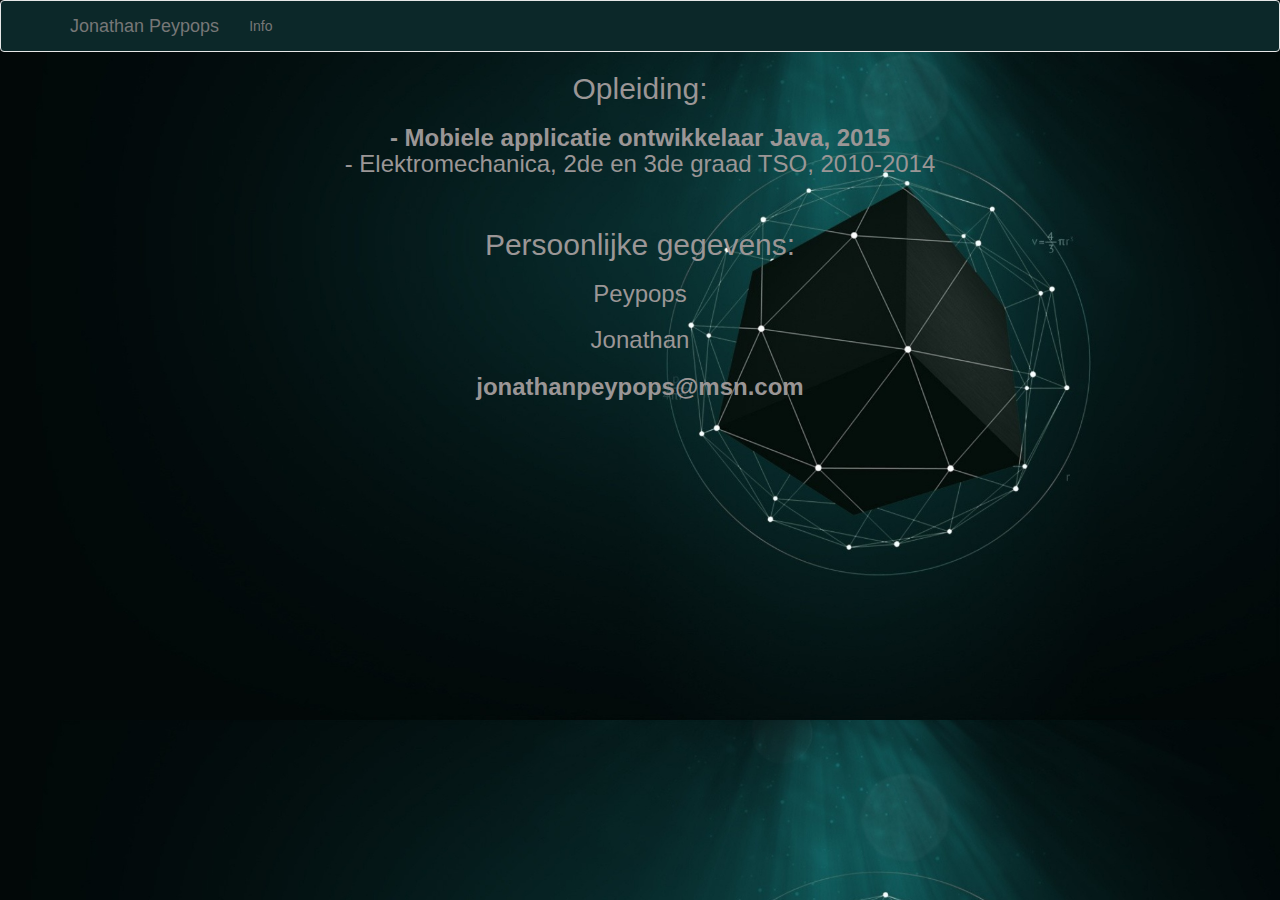
<file: index.html>
<!DOCTYPE html>
<html ng-app="CV">
<head lang="en">
    <meta charset="UTF-8">
    <link rel="stylesheet" href="lib/bootstrap.min.js"/>
    <link rel="stylesheet" href="lib/bootstrap.min.css"/>
    <link rel="stylesheet" href="http://maxcdn.bootstrapcdn.com/bootstrap/3.3.5/css/bootstrap.min.css">
    <link href="styles/ihover.css" rel="stylesheet">
    <title>CV Jonathan Peypops</title>
    <script>
    </script>
    <style>
        body {color: #9B9696; font-family: sans-serif; background-size: 100% auto}
        .navbar-default { background-color:  #0C2829;}

        .ih-item.circle.effect .spinner {
            width: 74px;
            height: 74px;
            border: 10px solid #ecab18;
            border-right-color: #1ad280;
            border-bottom-color: #1ad280;
            border-radius: 50%;
            -webkit-transition: all 0.8s ease-in-out;
            -moz-transition: all 0.8s ease-in-out;
            transition: all 0.8s ease-in-out;
        }
        .ih-item.circle.effect .img {
            position: absolute;
            top: 10px;
            bottom: 0;
            left: 10px;
            right: 0;
            width: auto;
            height: auto;
        }
        .ih-item.circle.effect .img:before {
            display: none;
        }
        .ih-item.circle.effect.colored .info {
            background: #1a4a72;
            background: rgba(26, 74, 114, 0.6);
        }
        .ih-item.circle.effect .info {
            top: 10px;
            bottom: 0;
            left: 10px;
            right: 0;
            background: #333333;
            background: rgba(0, 0, 0, 0.6);
            opacity: 0;
            -webkit-transition: all 0.8s ease-in-out;
            -moz-transition: all 0.8s ease-in-out;
            transition: all 0.8s ease-in-out;
        }
        .ih-item.circle.effect .info h3 {
            color: #fff;
            text-transform: uppercase;
            position: relative;
            letter-spacing: 2px;
            font-size: 22px;
            margin: 0 30px;
            padding: 55px 0 0 0;
            height: 110px;
            text-shadow: 0 0 1px white, 0 1px 2px rgba(0, 0, 0, 0.3);
        }
        .ih-item.circle.effect .info p {
            color: #bbb;
            padding: 10px 5px;
            font-style: italic;
            margin: 0 30px;
            font-size: 12px;
            border-top: 1px solid rgba(255, 255, 255, 0.5);
        }
        .ih-item.circle.effect a:hover .spinner {
            -webkit-transform: rotate(180deg);
            -moz-transform: rotate(180deg);
            -ms-transform: rotate(180deg);
            -o-transform: rotate(180deg);
            transform: rotate(180deg);
        }
        .ih-item.circle.effect a:hover .info {
            opacity: 1;
        }
        .bottompad {
            margin-bottom: 32px
        }
    </style>
</head>
<body background= "bg.jpg">
<nav class=" navbar navbar-default">
    <div class="container">

        <div>
            <a class="navbar-brand" href="#home">Jonathan Peypops</a>
        </div>
        <div>
            <ul class="nav navbar-nav">
                <li><a href="#info">Info</a></li>
            </ul>
        </div>
    </div>
</nav>
        <div ng-view></div>
<script type="text/javascript" src="lib/angular.min.js"></script>
<script type="text/javascript" src="lib/angular-route.min.js"></script>
<script type="text/javascript" src="app/controllers/controllers.js"></script>
<script type="text/javascript" src="app/app.js"></script>
<script src="https://ajax.googleapis.com/ajax/libs/jquery/1.11.3/jquery.min.js"></script>
<script src="http://maxcdn.bootstrapcdn.com/bootstrap/3.3.5/js/bootstrap.min.js"></script>
</body>
</html>
</file>
<file: styles/ihover.css>
.ih-item#ih-custom {
    display: inline-block;
    border-bottom-color: #0DB0B0;
    border-right-color: #0DB0B0;
    border-left-color: #008649;
    border-top-color: #008649;
}

.ih-item#ih-custom .info .info-back {
    position: absolute;
    top: 0;
    left: 0;
    right: 0;
    bottom: 0;
}

.ih-item#ih-custom .info h3 {
    height: auto;
    position: absolute;
    top: 50%;
    left: 0;
    right: 0;
    margin: -12px 0 0 0;
    padding: 0;
}

.ih-item#ih-custom .spinner {
    width: 170px;
    height: 170px;
    border-bottom-color: #0DB0B0;
    border-right-color: #0DB0B0;
    border-left-color: #008649;
    border-top-color: #008649;
}

.ih-item#ih-custom .info {
    width: 150px;
    height: 150px;
    border-bottom-color: #0DB0B0;
    border-right-color: #0DB0B0;
    border-left-color: #008649;
    border-top-color: #008649;
}

.ih-item#ih-custom .img {
    width: 130px;
    height: 130px;
    left: 20px;
    top: 20px;
    border-bottom-color: #0DB0B0;
    border-right-color: #0DB0B0;
    border-left-color: #008649;
    border-top-color: #008649;
}

/*

ihover.css

*/

.ih-item {
    position: relative;
    -webkit-transition: all 0.35s ease-in-out;
    -moz-transition: all 0.35s ease-in-out;
    transition: all 0.35s ease-in-out;
}

.ih-item,
.ih-item * {
    -webkit-box-sizing: border-box;
    -moz-box-sizing: border-box;
    box-sizing: border-box;
}

.ih-item a {
    color: #333;
}

.ih-item a:hover {
    text-decoration: none;
}

.ih-item img {
    width: 100%;
    height: 100%;
}

.ih-item.circle {
    position: relative;
    width: 220px;
    height: 220px;
    border-radius: 50%;
}

.ih-item.circle .img {
    position: relative;
    width: 220px;
    height: 220px;
    border-radius: 50%;
}

.ih-item.circle .img:before {
    position: absolute;
    display: block;
    content: '';
    width: 100%;
    height: 100%;
    border-radius: 50%;
    box-shadow: inset 0 0 0 16px rgba(255, 255, 255, 0.6), 0 1px 2px rgba(0, 0, 0, 0.3);
    -webkit-transition: all 0.35s ease-in-out;
    -moz-transition: all 0.35s ease-in-out;
    transition: all 0.35s ease-in-out;
}

.ih-item.circle .img img {
    border-radius: 50%;
}

.ih-item.circle .info {
    position: absolute;
    top: 0;
    bottom: 0;
    left: 0;
    right: 0;
    text-align: center;
    border-radius: 50%;
    -webkit-backface-visibility: hidden;
    backface-visibility: hidden;
}

.ih-item.square {
    position: relative;
    width: 316px;
    height: 216px;
    border: 8px solid #fff;
    box-shadow: 1px 1px 3px rgba(0, 0, 0, 0.3);
}

.ih-item.square .info {
    position: absolute;
    top: 0;
    bottom: 0;
    left: 0;
    right: 0;
    text-align: center;
    -webkit-backface-visibility: hidden;
    backface-visibility: hidden;
}

.ih-item.circle.effect1 .spinner {
    width: 230px;
    height: 230px;
    border: 10px solid #ecab18;
    border-right-color: #1ad280;
    border-bottom-color: #1ad280;
    border-radius: 50%;
    -webkit-transition: all 0.8s ease-in-out;
    -moz-transition: all 0.8s ease-in-out;
    transition: all 0.8s ease-in-out;
}

.ih-item.circle.effect1 .img {
    position: absolute;
    top: 10px;
    bottom: 0;
    left: 10px;
    right: 0;
    width: auto;
    height: auto;
}

.ih-item.circle.effect1 .img:before {
    display: none;
}

.ih-item.circle.effect1.colored .info {
    background: #1a4a72;
    background: rgba(26, 74, 114, 0.6);
}

.ih-item.circle.effect1 .info {
    top: 10px;
    bottom: 0;
    left: 10px;
    right: 0;
    background: #333333;
    background: rgba(0, 0, 0, 0.6);
    opacity: 0;
    -webkit-transition: all 0.8s ease-in-out;
    -moz-transition: all 0.8s ease-in-out;
    transition: all 0.8s ease-in-out;
}

.ih-item.circle.effect1 .info h3 {
    color: #fff;
    text-transform: uppercase;
    position: relative;
    letter-spacing: 2px;
    font-size: 22px;
    margin: 0 30px;
    padding: 55px 0 0 0;
    height: 110px;
    text-shadow: 0 0 1px white, 0 1px 2px rgba(0, 0, 0, 0.3);
}

.ih-item.circle.effect1 .info p {
    color: #bbb;
    padding: 10px 5px;
    font-style: italic;
    margin: 0 30px;
    font-size: 12px;
    border-top: 1px solid rgba(255, 255, 255, 0.5);
}

.ih-item.circle.effect1 a:hover .spinner {
    -webkit-transform: rotate(180deg);
    -moz-transform: rotate(180deg);
    -ms-transform: rotate(180deg);
    -o-transform: rotate(180deg);
    transform: rotate(180deg);
}

.ih-item.circle.effect1 a:hover .info {
    opacity: 1;
}

.ih-item.circle.effect2 .img {
    opacity: 1;
    -webkit-transform: scale(1);
    -moz-transform: scale(1);
    -ms-transform: scale(1);
    -o-transform: scale(1);
    transform: scale(1);
    -webkit-transition: all 0.35s ease-in-out;
    -moz-transition: all 0.35s ease-in-out;
    transition: all 0.35s ease-in-out;
}

.ih-item.circle.effect2.colored .info {
    background: #1a4a72;
    background: rgba(26, 74, 114, 0.6);
}

.ih-item.circle.effect2 .info {
    background: #333333;
    background: rgba(0, 0, 0, 0.6);
    opacity: 0;
    pointer-events: none;
    -webkit-transition: all 0.35s ease-in-out;
    -moz-transition: all 0.35s ease-in-out;
    transition: all 0.35s ease-in-out;
}

.ih-item.circle.effect2 .info h3 {
    color: #fff;
    text-transform: uppercase;
    position: relative;
    letter-spacing: 2px;
    font-size: 22px;
    margin: 0 30px;
    padding: 55px 0 0 0;
    height: 110px;
    text-shadow: 0 0 1px white, 0 1px 2px rgba(0, 0, 0, 0.3);
}

.ih-item.circle.effect2 .info p {
    color: #bbb;
    padding: 10px 5px;
    font-style: italic;
    margin: 0 30px;
    font-size: 12px;
    border-top: 1px solid rgba(255, 255, 255, 0.5);
}

.ih-item.circle.effect2.left_to_right .info {
    -webkit-transform: translateX(-100%);
    -moz-transform: translateX(-100%);
    -ms-transform: translateX(-100%);
    -o-transform: translateX(-100%);
    transform: translateX(-100%);
}

.ih-item.circle.effect2.left_to_right a:hover .img {
    -webkit-transform: rotate(-90deg);
    -moz-transform: rotate(-90deg);
    -ms-transform: rotate(-90deg);
    -o-transform: rotate(-90deg);
    transform: rotate(-90deg);
}

.ih-item.circle.effect2.left_to_right a:hover .info {
    opacity: 1;
    -webkit-transform: translateX(0);
    -moz-transform: translateX(0);
    -ms-transform: translateX(0);
    -o-transform: translateX(0);
    transform: translateX(0);
}

.ih-item.circle.effect2.right_to_left .info {
    -webkit-transform: translateX(100%);
    -moz-transform: translateX(100%);
    -ms-transform: translateX(100%);
    -o-transform: translateX(100%);
    transform: translateX(100%);
}

.ih-item.circle.effect2.right_to_left a:hover .img {
    -webkit-transform: rotate(90deg);
    -moz-transform: rotate(90deg);
    -ms-transform: rotate(90deg);
    -o-transform: rotate(90deg);
    transform: rotate(90deg);
}

.ih-item.circle.effect2.right_to_left a:hover .info {
    opacity: 1;
    -webkit-transform: translateX(0);
    -moz-transform: translateX(0);
    -ms-transform: translateX(0);
    -o-transform: translateX(0);
    transform: translateX(0);
}

.ih-item.circle.effect2.top_to_bottom .info {
    -webkit-transform: translateY(-100%);
    -moz-transform: translateY(-100%);
    -ms-transform: translateY(-100%);
    -o-transform: translateY(-100%);
    transform: translateY(-100%);
}

.ih-item.circle.effect2.top_to_bottom a:hover .img {
    -webkit-transform: rotate(-90deg);
    -moz-transform: rotate(-90deg);
    -ms-transform: rotate(-90deg);
    -o-transform: rotate(-90deg);
    transform: rotate(-90deg);
}

.ih-item.circle.effect2.top_to_bottom a:hover .info {
    opacity: 1;
    -webkit-transform: translateY(0);
    -moz-transform: translateY(0);
    -ms-transform: translateY(0);
    -o-transform: translateY(0);
    transform: translateY(0);
}

.ih-item.circle.effect2.bottom_to_top .info {
    -webkit-transform: translateY(100%);
    -moz-transform: translateY(100%);
    -ms-transform: translateY(100%);
    -o-transform: translateY(100%);
    transform: translateY(100%);
}

.ih-item.circle.effect2.bottom_to_top a:hover .img {
    -webkit-transform: rotate(90deg);
    -moz-transform: rotate(90deg);
    -ms-transform: rotate(90deg);
    -o-transform: rotate(90deg);
    transform: rotate(90deg);
}

.ih-item.circle.effect2.bottom_to_top a:hover .info {
    opacity: 1;
    -webkit-transform: translateY(0);
    -moz-transform: translateY(0);
    -ms-transform: translateY(0);
    -o-transform: translateY(0);
    transform: translateY(0);
}

.ih-item.circle.effect3 .img {
    z-index: 11;
    -webkit-transition: all 0.35s ease-in-out;
    -moz-transition: all 0.35s ease-in-out;
    transition: all 0.35s ease-in-out;
}

.ih-item.circle.effect3.colored .info {
    background: #1a4a72;
}

.ih-item.circle.effect3 .info {
    background: #333333;
    opacity: 0;
    pointer-events: none;
    -webkit-transition: all 0.35s ease-in-out;
    -moz-transition: all 0.35s ease-in-out;
    transition: all 0.35s ease-in-out;
}

.ih-item.circle.effect3 .info h3 {
    color: #fff;
    text-transform: uppercase;
    position: relative;
    letter-spacing: 2px;
    font-size: 22px;
    margin: 0 30px;
    padding: 55px 0 0 0;
    height: 110px;
    text-shadow: 0 0 1px white, 0 1px 2px rgba(0, 0, 0, 0.3);
}

.ih-item.circle.effect3 .info p {
    color: #bbb;
    padding: 10px 5px;
    font-style: italic;
    margin: 0 30px;
    font-size: 12px;
    border-top: 1px solid rgba(255, 255, 255, 0.5);
}

.ih-item.circle.effect3.left_to_right .img {
    -webkit-transform: scale(1) translateX(0);
    -moz-transform: scale(1) translateX(0);
    -ms-transform: scale(1) translateX(0);
    -o-transform: scale(1) translateX(0);
    transform: scale(1) translateX(0);
}

.ih-item.circle.effect3.left_to_right .info {
    -webkit-transform: translateX(-100%);
    -moz-transform: translateX(-100%);
    -ms-transform: translateX(-100%);
    -o-transform: translateX(-100%);
    transform: translateX(-100%);
}

.ih-item.circle.effect3.left_to_right a:hover .img {
    -webkit-transform: scale(0.5) translateX(100%);
    -moz-transform: scale(0.5) translateX(100%);
    -ms-transform: scale(0.5) translateX(100%);
    -o-transform: scale(0.5) translateX(100%);
    transform: scale(0.5) translateX(100%);
}

.ih-item.circle.effect3.left_to_right a:hover .info {
    opacity: 1;
    -webkit-transform: translateX(0);
    -moz-transform: translateX(0);
    -ms-transform: translateX(0);
    -o-transform: translateX(0);
    transform: translateX(0);
}

.ih-item.circle.effect3.right_to_left .img {
    -webkit-transform: scale(1) translateX(0);
    -moz-transform: scale(1) translateX(0);
    -ms-transform: scale(1) translateX(0);
    -o-transform: scale(1) translateX(0);
    transform: scale(1) translateX(0);
}

.ih-item.circle.effect3.right_to_left .info {
    -webkit-transform: translateX(100%);
    -moz-transform: translateX(100%);
    -ms-transform: translateX(100%);
    -o-transform: translateX(100%);
    transform: translateX(100%);
}

.ih-item.circle.effect3.right_to_left a:hover .img {
    -webkit-transform: scale(0.5) translateX(-100%);
    -moz-transform: scale(0.5) translateX(-100%);
    -ms-transform: scale(0.5) translateX(-100%);
    -o-transform: scale(0.5) translateX(-100%);
    transform: scale(0.5) translateX(-100%);
}

.ih-item.circle.effect3.right_to_left a:hover .info {
    opacity: 1;
    -webkit-transform: translateX(0);
    -moz-transform: translateX(0);
    -ms-transform: translateX(0);
    -o-transform: translateX(0);
    transform: translateX(0);
}

.ih-item.circle.effect3.top_to_bottom .img {
    -webkit-transform: scale(1) translateY(0);
    -moz-transform: scale(1) translateY(0);
    -ms-transform: scale(1) translateY(0);
    -o-transform: scale(1) translateY(0);
    transform: scale(1) translateY(0);
}

.ih-item.circle.effect3.top_to_bottom .info {
    -webkit-transform: translateY(-100%);
    -moz-transform: translateY(-100%);
    -ms-transform: translateY(-100%);
    -o-transform: translateY(-100%);
    transform: translateY(-100%);
}

.ih-item.circle.effect3.top_to_bottom a:hover .img {
    -webkit-transform: scale(0.5) translateY(100%);
    -moz-transform: scale(0.5) translateY(100%);
    -ms-transform: scale(0.5) translateY(100%);
    -o-transform: scale(0.5) translateY(100%);
    transform: scale(0.5) translateY(100%);
}

.ih-item.circle.effect3.top_to_bottom a:hover .info {
    opacity: 1;
    -webkit-transform: translateY(0);
    -moz-transform: translateY(0);
    -ms-transform: translateY(0);
    -o-transform: translateY(0);
    transform: translateY(0);
}

.ih-item.circle.effect3.bottom_to_top .img {
    -webkit-transform: scale(1) translateY(0);
    -moz-transform: scale(1) translateY(0);
    -ms-transform: scale(1) translateY(0);
    -o-transform: scale(1) translateY(0);
    transform: scale(1) translateY(0);
}

.ih-item.circle.effect3.bottom_to_top .info {
    -webkit-transform: translateY(100%);
    -moz-transform: translateY(100%);
    -ms-transform: translateY(100%);
    -o-transform: translateY(100%);
    transform: translateY(100%);
}

.ih-item.circle.effect3.bottom_to_top a:hover .img {
    -webkit-transform: scale(0.5) translateY(-100%);
    -moz-transform: scale(0.5) translateY(-100%);
    -ms-transform: scale(0.5) translateY(-100%);
    -o-transform: scale(0.5) translateY(-100%);
    transform: scale(0.5) translateY(-100%);
}

.ih-item.circle.effect3.bottom_to_top a:hover .info {
    opacity: 1;
    -webkit-transform: translateY(0);
    -moz-transform: translateY(0);
    -ms-transform: translateY(0);
    -o-transform: translateY(0);
    transform: translateY(0);
}

.ih-item.circle.effect4 .img {
    opacity: 1;
    -webkit-transition: all 0.4s ease-in-out;
    -moz-transition: all 0.4s ease-in-out;
    transition: all 0.4s ease-in-out;
}

.ih-item.circle.effect4.colored .info {
    background: #1a4a72;
}

.ih-item.circle.effect4 .info {
    background: #333333;
    opacity: 0;
    visibility: hidden;
    pointer-events: none;
    -webkit-transition: all 0.35s ease;
    -moz-transition: all 0.35s ease;
    transition: all 0.35s ease;
}

.ih-item.circle.effect4 .info h3 {
    color: #fff;
    text-transform: uppercase;
    position: relative;
    letter-spacing: 2px;
    font-size: 22px;
    margin: 0 30px;
    padding: 55px 0 0 0;
    height: 110px;
    text-shadow: 0 0 1px white, 0 1px 2px rgba(0, 0, 0, 0.3);
}

.ih-item.circle.effect4 .info p {
    color: #bbb;
    padding: 10px 5px;
    font-style: italic;
    margin: 0 30px;
    font-size: 12px;
    border-top: 1px solid rgba(255, 255, 255, 0.5);
    -webkit-transition: all 0.35s ease-in-out;
    -moz-transition: all 0.35s ease-in-out;
    transition: all 0.35s ease-in-out;
}

.ih-item.circle.effect4 a:hover .img {
    opacity: 0;
    pointer-events: none;
}

.ih-item.circle.effect4 a:hover .info {
    visibility: visible;
    opacity: 1;
}

.ih-item.circle.effect4.left_to_right .img {
    -webkit-transform: translateX(0);
    -moz-transform: translateX(0);
    -ms-transform: translateX(0);
    -o-transform: translateX(0);
    transform: translateX(0);
}

.ih-item.circle.effect4.left_to_right .info {
    -webkit-transform: translateX(-100%);
    -moz-transform: translateX(-100%);
    -ms-transform: translateX(-100%);
    -o-transform: translateX(-100%);
    transform: translateX(-100%);
}

.ih-item.circle.effect4.left_to_right a:hover .img {
    -webkit-transform: translateX(100%);
    -moz-transform: translateX(100%);
    -ms-transform: translateX(100%);
    -o-transform: translateX(100%);
    transform: translateX(100%);
}

.ih-item.circle.effect4.left_to_right a:hover .info {
    -webkit-transform: translateX(0);
    -moz-transform: translateX(0);
    -ms-transform: translateX(0);
    -o-transform: translateX(0);
    transform: translateX(0);
}

.ih-item.circle.effect4.right_to_left .img {
    -webkit-transform: translateX(0);
    -moz-transform: translateX(0);
    -ms-transform: translateX(0);
    -o-transform: translateX(0);
    transform: translateX(0);
}

.ih-item.circle.effect4.right_to_left .info {
    -webkit-transform: translateX(100%);
    -moz-transform: translateX(100%);
    -ms-transform: translateX(100%);
    -o-transform: translateX(100%);
    transform: translateX(100%);
}

.ih-item.circle.effect4.right_to_left a:hover .img {
    -webkit-transform: translateX(-100%);
    -moz-transform: translateX(-100%);
    -ms-transform: translateX(-100%);
    -o-transform: translateX(-100%);
    transform: translateX(-100%);
}

.ih-item.circle.effect4.right_to_left a:hover .info {
    -webkit-transform: translateX(0);
    -moz-transform: translateX(0);
    -ms-transform: translateX(0);
    -o-transform: translateX(0);
    transform: translateX(0);
}

.ih-item.circle.effect4.top_to_bottom .img {
    -webkit-transform: translateY(0);
    -moz-transform: translateY(0);
    -ms-transform: translateY(0);
    -o-transform: translateY(0);
    transform: translateY(0);
}

.ih-item.circle.effect4.top_to_bottom .info {
    -webkit-transform: translateY(100%);
    -moz-transform: translateY(100%);
    -ms-transform: translateY(100%);
    -o-transform: translateY(100%);
    transform: translateY(100%);
}

.ih-item.circle.effect4.top_to_bottom a:hover .img {
    -webkit-transform: translateY(-100%);
    -moz-transform: translateY(-100%);
    -ms-transform: translateY(-100%);
    -o-transform: translateY(-100%);
    transform: translateY(-100%);
}

.ih-item.circle.effect4.top_to_bottom a:hover .info {
    -webkit-transform: translateY(0);
    -moz-transform: translateY(0);
    -ms-transform: translateY(0);
    -o-transform: translateY(0);
    transform: translateY(0);
}

.ih-item.circle.effect4.bottom_to_top .img {
    -webkit-transform: translateY(0);
    -moz-transform: translateY(0);
    -ms-transform: translateY(0);
    -o-transform: translateY(0);
    transform: translateY(0);
}

.ih-item.circle.effect4.bottom_to_top .info {
    -webkit-transform: translateY(-100%);
    -moz-transform: translateY(-100%);
    -ms-transform: translateY(-100%);
    -o-transform: translateY(-100%);
    transform: translateY(-100%);
}

.ih-item.circle.effect4.bottom_to_top a:hover .img {
    -webkit-transform: translateY(100%);
    -moz-transform: translateY(100%);
    -ms-transform: translateY(100%);
    -o-transform: translateY(100%);
    transform: translateY(100%);
}

.ih-item.circle.effect4.bottom_to_top a:hover .info {
    -webkit-transform: translateY(0);
    -moz-transform: translateY(0);
    -ms-transform: translateY(0);
    -o-transform: translateY(0);
    transform: translateY(0);
}

.ih-item.circle.effect5 {
    -webkit-perspective: 900px;
    -moz-perspective: 900px;
    perspective: 900px;
}

.ih-item.circle.effect5.colored .info .info-back {
    background: #1a4a72;
    background: rgba(26, 74, 114, 0.6);
}

.ih-item.circle.effect5 .info {
    -webkit-transition: all 0.35s ease-in-out;
    -moz-transition: all 0.35s ease-in-out;
    transition: all 0.35s ease-in-out;
    -webkit-transform-style: preserve-3d;
    -moz-transform-style: preserve-3d;
    -ms-transform-style: preserve-3d;
    -o-transform-style: preserve-3d;
    transform-style: preserve-3d;
}

.ih-item.circle.effect5 .info .info-back {
    visibility: hidden;
    border-radius: 50%;
    width: 100%;
    height: 100%;
    background: #333333;
    background: rgba(0, 0, 0, 0.6);
    -webkit-transform: rotate3d(0, 1, 0, 180deg);
    -moz-transform: rotate3d(0, 1, 0, 180deg);
    -ms-transform: rotate3d(0, 1, 0, 180deg);
    -o-transform: rotate3d(0, 1, 0, 180deg);
    transform: rotate3d(0, 1, 0, 180deg);
    -webkit-backface-visibility: hidden;
    backface-visibility: hidden;
}

.ih-item.circle.effect5 .info h3 {
    color: #fff;
    text-transform: uppercase;
    position: relative;
    letter-spacing: 2px;
    font-size: 22px;
    margin: 0 30px;
    padding: 55px 0 0 0;
    height: 110px;
    text-shadow: 0 0 1px white, 0 1px 2px rgba(0, 0, 0, 0.3);
}

.ih-item.circle.effect5 .info p {
    color: #bbb;
    padding: 10px 5px;
    font-style: italic;
    margin: 0 30px;
    font-size: 12px;
    border-top: 1px solid rgba(255, 255, 255, 0.5);
}

.ih-item.circle.effect5 a:hover .info {
    -webkit-transform: rotate3d(0, 1, 0, -180deg);
    -moz-transform: rotate3d(0, 1, 0, -180deg);
    -ms-transform: rotate3d(0, 1, 0, -180deg);
    -o-transform: rotate3d(0, 1, 0, -180deg);
    transform: rotate3d(0, 1, 0, -180deg);
}

.ih-item.circle.effect5 a:hover .info .info-back {
    visibility: visible;
}

.ih-item.circle.effect6 .img {
    opacity: 1;
    -webkit-transform: scale(1);
    -moz-transform: scale(1);
    -ms-transform: scale(1);
    -o-transform: scale(1);
    transform: scale(1);
    -webkit-transition: all 0.35s ease-in-out;
    -moz-transition: all 0.35s ease-in-out;
    transition: all 0.35s ease-in-out;
}

.ih-item.circle.effect6.colored .info {
    background: #1a4a72;
}

.ih-item.circle.effect6 .info {
    background: #333333;
    opacity: 0;
    -webkit-transition: all 0.35s ease-in-out;
    -moz-transition: all 0.35s ease-in-out;
    transition: all 0.35s ease-in-out;
}

.ih-item.circle.effect6 .info h3 {
    color: #fff;
    text-transform: uppercase;
    position: relative;
    letter-spacing: 2px;
    font-size: 22px;
    margin: 0 30px;
    padding: 55px 0 0 0;
    height: 110px;
    text-shadow: 0 0 1px white, 0 1px 2px rgba(0, 0, 0, 0.3);
}

.ih-item.circle.effect6 .info p {
    color: #bbb;
    padding: 10px 5px;
    font-style: italic;
    margin: 0 30px;
    font-size: 12px;
    border-top: 1px solid rgba(255, 255, 255, 0.5);
}

.ih-item.circle.effect6.scale_up .info {
    -webkit-transform: scale(0.5);
    -moz-transform: scale(0.5);
    -ms-transform: scale(0.5);
    -o-transform: scale(0.5);
    transform: scale(0.5);
}

.ih-item.circle.effect6.scale_up a:hover .img {
    opacity: 0;
    -webkit-transform: scale(1.5);
    -moz-transform: scale(1.5);
    -ms-transform: scale(1.5);
    -o-transform: scale(1.5);
    transform: scale(1.5);
}

.ih-item.circle.effect6.scale_up a:hover .info {
    opacity: 1;
    -webkit-transform: scale(1);
    -moz-transform: scale(1);
    -ms-transform: scale(1);
    -o-transform: scale(1);
    transform: scale(1);
}

.ih-item.circle.effect6.scale_down .info {
    -webkit-transform: scale(1.5);
    -moz-transform: scale(1.5);
    -ms-transform: scale(1.5);
    -o-transform: scale(1.5);
    transform: scale(1.5);
}

.ih-item.circle.effect6.scale_down a:hover .img {
    opacity: 0;
    -webkit-transform: scale(0.5);
    -moz-transform: scale(0.5);
    -ms-transform: scale(0.5);
    -o-transform: scale(0.5);
    transform: scale(0.5);
}

.ih-item.circle.effect6.scale_down a:hover .info {
    opacity: 1;
    -webkit-transform: scale(1);
    -moz-transform: scale(1);
    -ms-transform: scale(1);
    -o-transform: scale(1);
    transform: scale(1);
}

.ih-item.circle.effect6.scale_down_up .info {
    -webkit-transform: scale(0.5);
    -moz-transform: scale(0.5);
    -ms-transform: scale(0.5);
    -o-transform: scale(0.5);
    transform: scale(0.5);
    -webkit-transition: all 0.35s ease-in-out 0.2s;
    -moz-transition: all 0.35s ease-in-out 0.2s;
    transition: all 0.35s ease-in-out 0.2s;
}

.ih-item.circle.effect6.scale_down_up a:hover .img {
    opacity: 0;
    -webkit-transform: scale(0.5);
    -moz-transform: scale(0.5);
    -ms-transform: scale(0.5);
    -o-transform: scale(0.5);
    transform: scale(0.5);
}

.ih-item.circle.effect6.scale_down_up a:hover .info {
    opacity: 1;
    -webkit-transform: scale(1);
    -moz-transform: scale(1);
    -ms-transform: scale(1);
    -o-transform: scale(1);
    transform: scale(1);
}

.ih-item.circle.effect7 .img {
    opacity: 1;
    -webkit-transform: scale(1);
    -moz-transform: scale(1);
    -ms-transform: scale(1);
    -o-transform: scale(1);
    transform: scale(1);
    -webkit-transition: all 0.35s ease-out;
    -moz-transition: all 0.35s ease-out;
    transition: all 0.35s ease-out;
}

.ih-item.circle.effect7.colored .info {
    background: #1a4a72;
}

.ih-item.circle.effect7 .info {
    background: #333333;
    opacity: 0;
    visibility: hidden;
    pointer-events: none;
    -webkit-transition: all 0.35s ease 0.2s;
    -moz-transition: all 0.35s ease 0.2s;
    transition: all 0.35s ease 0.2s;
}

.ih-item.circle.effect7 .info h3 {
    color: #fff;
    text-transform: uppercase;
    position: relative;
    letter-spacing: 2px;
    font-size: 22px;
    margin: 0 30px;
    padding: 55px 0 0 0;
    height: 110px;
    text-shadow: 0 0 1px white, 0 1px 2px rgba(0, 0, 0, 0.3);
}

.ih-item.circle.effect7 .info p {
    color: #bbb;
    padding: 10px 5px;
    font-style: italic;
    margin: 0 30px;
    font-size: 12px;
    border-top: 1px solid rgba(255, 255, 255, 0.5);
}

.ih-item.circle.effect7 a:hover .img {
    opacity: 0;
    -webkit-transform: scale(0.5);
    -moz-transform: scale(0.5);
    -ms-transform: scale(0.5);
    -o-transform: scale(0.5);
    transform: scale(0.5);
}

.ih-item.circle.effect7 a:hover .info {
    visibility: visible;
    opacity: 1;
}

.ih-item.circle.effect7.left_to_right .info {
    -webkit-transform: translateX(-100%);
    -moz-transform: translateX(-100%);
    -ms-transform: translateX(-100%);
    -o-transform: translateX(-100%);
    transform: translateX(-100%);
}

.ih-item.circle.effect7.left_to_right a:hover .info {
    -webkit-transform: translateX(0);
    -moz-transform: translateX(0);
    -ms-transform: translateX(0);
    -o-transform: translateX(0);
    transform: translateX(0);
}

.ih-item.circle.effect7.right_to_left .info {
    -webkit-transform: translateX(100%);
    -moz-transform: translateX(100%);
    -ms-transform: translateX(100%);
    -o-transform: translateX(100%);
    transform: translateX(100%);
}

.ih-item.circle.effect7.right_to_left a:hover .info {
    -webkit-transform: translateX(0);
    -moz-transform: translateX(0);
    -ms-transform: translateX(0);
    -o-transform: translateX(0);
    transform: translateX(0);
}

.ih-item.circle.effect7.top_to_bottom .info {
    -webkit-transform: translateY(100%);
    -moz-transform: translateY(100%);
    -ms-transform: translateY(100%);
    -o-transform: translateY(100%);
    transform: translateY(100%);
}

.ih-item.circle.effect7.top_to_bottom a:hover .info {
    -webkit-transform: translateY(0);
    -moz-transform: translateY(0);
    -ms-transform: translateY(0);
    -o-transform: translateY(0);
    transform: translateY(0);
}

.ih-item.circle.effect7.bottom_to_top .info {
    -webkit-transform: translateY(-100%);
    -moz-transform: translateY(-100%);
    -ms-transform: translateY(-100%);
    -o-transform: translateY(-100%);
    transform: translateY(-100%);
}

.ih-item.circle.effect7.bottom_to_top a:hover .info {
    -webkit-transform: translateY(0);
    -moz-transform: translateY(0);
    -ms-transform: translateY(0);
    -o-transform: translateY(0);
    transform: translateY(0);
}

.ih-item.circle.effect8.colored .info {
    background: #1a4a72;
}

.ih-item.circle.effect8 .img-container {
    -webkit-transform: scale(1);
    -moz-transform: scale(1);
    -ms-transform: scale(1);
    -o-transform: scale(1);
    transform: scale(1);
    -webkit-transition: all 0.3s ease-in-out;
    -moz-transition: all 0.3s ease-in-out;
    transition: all 0.3s ease-in-out;
}

.ih-item.circle.effect8 .img-container .img {
    opacity: 1;
    -webkit-transition: all 0.3s ease-in-out 0.3s;
    -moz-transition: all 0.3s ease-in-out 0.3s;
    transition: all 0.3s ease-in-out 0.3s;
}

.ih-item.circle.effect8 .info-container {
    position: absolute;
    top: 0;
    bottom: 0;
    left: 0;
    right: 0;
    text-align: center;
    border-radius: 50%;
    opacity: 0;
    pointer-events: none;
    -webkit-transition: all 0.3s ease-in-out 0.3s;
    -moz-transition: all 0.3s ease-in-out 0.3s;
    transition: all 0.3s ease-in-out 0.3s;
}

.ih-item.circle.effect8 .info {
    width: 100%;
    height: 100%;
    background: #333333;
    pointer-events: none;
    -webkit-transform: scale(0.5);
    -moz-transform: scale(0.5);
    -ms-transform: scale(0.5);
    -o-transform: scale(0.5);
    transform: scale(0.5);
    -webkit-transition: all 0.35s ease-in-out 0.6s;
    -moz-transition: all 0.35s ease-in-out 0.6s;
    transition: all 0.35s ease-in-out 0.6s;
}

.ih-item.circle.effect8 .info h3 {
    color: #fff;
    text-transform: uppercase;
    letter-spacing: 2px;
    font-size: 22px;
    margin: 0 30px;
    padding: 45px 0 0 0;
    height: 140px;
    text-shadow: 0 0 1px white, 0 1px 2px rgba(0, 0, 0, 0.3);
}

.ih-item.circle.effect8 .info p {
    color: #bbb;
    padding: 10px 5px;
    font-style: italic;
    margin: 0 30px;
    font-size: 12px;
    border-top: 1px solid rgba(255, 255, 255, 0.5);
}

.ih-item.circle.effect8 a:hover .img-container {
    pointer-events: none;
    -webkit-transform: scale(0.5);
    -moz-transform: scale(0.5);
    -ms-transform: scale(0.5);
    -o-transform: scale(0.5);
    transform: scale(0.5);
}

.ih-item.circle.effect8 a:hover .img-container .img {
    opacity: 0;
    pointer-events: none;
}

.ih-item.circle.effect8 a:hover .info-container {
    opacity: 1;
}

.ih-item.circle.effect8 a:hover .info-container .info {
    -webkit-transform: scale(1);
    -moz-transform: scale(1);
    -ms-transform: scale(1);
    -o-transform: scale(1);
    transform: scale(1);
}

.ih-item.circle.effect8.left_to_right .img-container .img {
    -webkit-transform: translateX(0);
    -moz-transform: translateX(0);
    -ms-transform: translateX(0);
    -o-transform: translateX(0);
    transform: translateX(0);
}

.ih-item.circle.effect8.left_to_right .info-container {
    -webkit-transform: translateX(100%);
    -moz-transform: translateX(100%);
    -ms-transform: translateX(100%);
    -o-transform: translateX(100%);
    transform: translateX(100%);
}

.ih-item.circle.effect8.left_to_right a:hover .img-container .img {
    -webkit-transform: translateX(-100%);
    -moz-transform: translateX(-100%);
    -ms-transform: translateX(-100%);
    -o-transform: translateX(-100%);
    transform: translateX(-100%);
}

.ih-item.circle.effect8.left_to_right a:hover .info-container {
    -webkit-transform: translateX(0);
    -moz-transform: translateX(0);
    -ms-transform: translateX(0);
    -o-transform: translateX(0);
    transform: translateX(0);
}

.ih-item.circle.effect8.right_to_left .img-container .img {
    -webkit-transform: translateX(0);
    -moz-transform: translateX(0);
    -ms-transform: translateX(0);
    -o-transform: translateX(0);
    transform: translateX(0);
}

.ih-item.circle.effect8.right_to_left .info-container {
    -webkit-transform: translateX(-100%);
    -moz-transform: translateX(-100%);
    -ms-transform: translateX(-100%);
    -o-transform: translateX(-100%);
    transform: translateX(-100%);
}

.ih-item.circle.effect8.right_to_left a:hover .img-container .img {
    -webkit-transform: translateX(100%);
    -moz-transform: translateX(100%);
    -ms-transform: translateX(100%);
    -o-transform: translateX(100%);
    transform: translateX(100%);
}

.ih-item.circle.effect8.right_to_left a:hover .info-container {
    -webkit-transform: translateX(0);
    -moz-transform: translateX(0);
    -ms-transform: translateX(0);
    -o-transform: translateX(0);
    transform: translateX(0);
}

.ih-item.circle.effect8.top_to_bottom .img-container .img {
    -webkit-transform: translateY(0);
    -moz-transform: translateY(0);
    -ms-transform: translateY(0);
    -o-transform: translateY(0);
    transform: translateY(0);
}

.ih-item.circle.effect8.top_to_bottom .info-container {
    -webkit-transform: translateY(-100%);
    -moz-transform: translateY(-100%);
    -ms-transform: translateY(-100%);
    -o-transform: translateY(-100%);
    transform: translateY(-100%);
}

.ih-item.circle.effect8.top_to_bottom a:hover .img-container .img {
    -webkit-transform: translateY(100%);
    -moz-transform: translateY(100%);
    -ms-transform: translateY(100%);
    -o-transform: translateY(100%);
    transform: translateY(100%);
}

.ih-item.circle.effect8.top_to_bottom a:hover .info-container {
    -webkit-transform: translateY(0);
    -moz-transform: translateY(0);
    -ms-transform: translateY(0);
    -o-transform: translateY(0);
    transform: translateY(0);
}

.ih-item.circle.effect8.bottom_to_top .img-container .img {
    -webkit-transform: translateY(0);
    -moz-transform: translateY(0);
    -ms-transform: translateY(0);
    -o-transform: translateY(0);
    transform: translateY(0);
}

.ih-item.circle.effect8.bottom_to_top .info-container {
    -webkit-transform: translateY(100%);
    -moz-transform: translateY(100%);
    -ms-transform: translateY(100%);
    -o-transform: translateY(100%);
    transform: translateY(100%);
}

.ih-item.circle.effect8.bottom_to_top a:hover .img-container .img {
    -webkit-transform: translateY(-100%);
    -moz-transform: translateY(-100%);
    -ms-transform: translateY(-100%);
    -o-transform: translateY(-100%);
    transform: translateY(-100%);
}

.ih-item.circle.effect8.bottom_to_top a:hover .info-container {
    -webkit-transform: translateY(0);
    -moz-transform: translateY(0);
    -ms-transform: translateY(0);
    -o-transform: translateY(0);
    transform: translateY(0);
}

.ih-item.circle.effect9 .img {
    opacity: 1;
    -webkit-transition: all 0.35s ease-out;
    -moz-transition: all 0.35s ease-out;
    transition: all 0.35s ease-out;
}

.ih-item.circle.effect9.colored .info {
    background: #1a4a72;
}

.ih-item.circle.effect9 .info {
    background: #333333;
    opacity: 0;
    visibility: hidden;
    pointer-events: none;
    -webkit-transform: scale(0.5);
    -moz-transform: scale(0.5);
    -ms-transform: scale(0.5);
    -o-transform: scale(0.5);
    transform: scale(0.5);
    -webkit-transition: all 0.35s ease 0.2s;
    -moz-transition: all 0.35s ease 0.2s;
    transition: all 0.35s ease 0.2s;
}

.ih-item.circle.effect9 .info h3 {
    color: #fff;
    text-transform: uppercase;
    position: relative;
    letter-spacing: 2px;
    font-size: 22px;
    margin: 0 30px;
    padding: 55px 0 0 0;
    height: 110px;
    text-shadow: 0 0 1px white, 0 1px 2px rgba(0, 0, 0, 0.3);
}

.ih-item.circle.effect9 .info p {
    color: #bbb;
    padding: 10px 5px;
    font-style: italic;
    margin: 0 30px;
    font-size: 12px;
    border-top: 1px solid rgba(255, 255, 255, 0.5);
}

.ih-item.circle.effect9 a:hover .img {
    opacity: 0;
    pointer-events: none;
    -webkit-transform: scale(0.5);
    -moz-transform: scale(0.5);
    -ms-transform: scale(0.5);
    -o-transform: scale(0.5);
    transform: scale(0.5);
}

.ih-item.circle.effect9 a:hover .info {
    visibility: visible;
    opacity: 1;
    -webkit-transform: scale(1);
    -moz-transform: scale(1);
    -ms-transform: scale(1);
    -o-transform: scale(1);
    transform: scale(1);
}

.ih-item.circle.effect9.left_to_right .img {
    -webkit-transform: translateX(0) rotate(0);
    -moz-transform: translateX(0) rotate(0);
    -ms-transform: translateX(0) rotate(0);
    -o-transform: translateX(0) rotate(0);
    transform: translateX(0) rotate(0);
}

.ih-item.circle.effect9.left_to_right a:hover .img {
    -webkit-transform: translateX(100%) rotate(180deg);
    -moz-transform: translateX(100%) rotate(180deg);
    -ms-transform: translateX(100%) rotate(180deg);
    -o-transform: translateX(100%) rotate(180deg);
    transform: translateX(100%) rotate(180deg);
}

.ih-item.circle.effect9.right_to_left .img {
    -webkit-transform: translateX(0) rotate(0);
    -moz-transform: translateX(0) rotate(0);
    -ms-transform: translateX(0) rotate(0);
    -o-transform: translateX(0) rotate(0);
    transform: translateX(0) rotate(0);
}

.ih-item.circle.effect9.right_to_left a:hover .img {
    -webkit-transform: translateX(-100%) rotate(-180deg);
    -moz-transform: translateX(-100%) rotate(-180deg);
    -ms-transform: translateX(-100%) rotate(-180deg);
    -o-transform: translateX(-100%) rotate(-180deg);
    transform: translateX(-100%) rotate(-180deg);
}

.ih-item.circle.effect9.top_to_bottom .img {
    -webkit-transform: translateY(0);
    -moz-transform: translateY(0);
    -ms-transform: translateY(0);
    -o-transform: translateY(0);
    transform: translateY(0);
}

.ih-item.circle.effect9.top_to_bottom a:hover .img {
    -webkit-transform: translateY(-100%);
    -moz-transform: translateY(-100%);
    -ms-transform: translateY(-100%);
    -o-transform: translateY(-100%);
    transform: translateY(-100%);
}

.ih-item.circle.effect9.bottom_to_top .img {
    -webkit-transform: translateY(0);
    -moz-transform: translateY(0);
    -ms-transform: translateY(0);
    -o-transform: translateY(0);
    transform: translateY(0);
}

.ih-item.circle.effect9.bottom_to_top a:hover .img {
    -webkit-transform: translateY(100%);
    -moz-transform: translateY(100%);
    -ms-transform: translateY(100%);
    -o-transform: translateY(100%);
    transform: translateY(100%);
}

.ih-item.circle.effect10 .img {
    z-index: 11;
    -webkit-transform: scale(1);
    -moz-transform: scale(1);
    -ms-transform: scale(1);
    -o-transform: scale(1);
    transform: scale(1);
    -webkit-transition: all 0.35s ease-in-out;
    -moz-transition: all 0.35s ease-in-out;
    transition: all 0.35s ease-in-out;
}

.ih-item.circle.effect10.colored .info {
    background: #1a4a72;
}

.ih-item.circle.effect10 .info {
    background: #333333;
    opacity: 0;
    -webkit-transform: scale(0);
    -moz-transform: scale(0);
    -ms-transform: scale(0);
    -o-transform: scale(0);
    transform: scale(0);
    -webkit-transition: all 0.35s ease-in-out;
    -moz-transition: all 0.35s ease-in-out;
    transition: all 0.35s ease-in-out;
}

.ih-item.circle.effect10 .info h3 {
    color: #fff;
    text-transform: uppercase;
    position: relative;
    letter-spacing: 2px;
    font-size: 22px;
    text-shadow: 0 0 1px white, 0 1px 2px rgba(0, 0, 0, 0.3);
}

.ih-item.circle.effect10 .info p {
    color: #bbb;
    font-style: italic;
    font-size: 12px;
    border-top: 1px solid rgba(255, 255, 255, 0.5);
}

.ih-item.circle.effect10 a:hover .info {
    visibility: visible;
    opacity: 1;
    -webkit-transform: scale(1);
    -moz-transform: scale(1);
    -ms-transform: scale(1);
    -o-transform: scale(1);
    transform: scale(1);
}

.ih-item.circle.effect10.top_to_bottom .info h3 {
    margin: 0 30px;
    padding: 25px 0 0 0;
    height: 78px;
}

.ih-item.circle.effect10.top_to_bottom .info p {
    margin: 0 30px;
    padding: 5px;
}

.ih-item.circle.effect10.top_to_bottom a:hover .img {
    -webkit-transform: translateY(50px) scale(0.5);
    -moz-transform: translateY(50px) scale(0.5);
    -ms-transform: translateY(50px) scale(0.5);
    -o-transform: translateY(50px) scale(0.5);
    transform: translateY(50px) scale(0.5);
}

.ih-item.circle.effect10.bottom_to_top .info h3 {
    margin: 95px 30px 0;
    padding: 25px 0 0 0;
    height: 78px;
}

.ih-item.circle.effect10.bottom_to_top .info p {
    margin: 0 30px;
    padding: 5px;
}

.ih-item.circle.effect10.bottom_to_top a:hover .img {
    -webkit-transform: translateY(-50px) scale(0.5);
    -moz-transform: translateY(-50px) scale(0.5);
    -ms-transform: translateY(-50px) scale(0.5);
    -o-transform: translateY(-50px) scale(0.5);
    transform: translateY(-50px) scale(0.5);
}

.ih-item.circle.effect11 {
    -webkit-perspective: 900px;
    -moz-perspective: 900px;
    perspective: 900px;
}

.ih-item.circle.effect11 .img {
    opacity: 1;
    -webkit-transform-origin: 50% 50%;
    -moz-transform-origin: 50% 50%;
    -ms-transform-origin: 50% 50%;
    -o-transform-origin: 50% 50%;
    transform-origin: 50% 50%;
    -webkit-transition: all 0.35s ease-in-out;
    -moz-transition: all 0.35s ease-in-out;
    transition: all 0.35s ease-in-out;
}

.ih-item.circle.effect11.colored .info {
    background: #1a4a72;
}

.ih-item.circle.effect11 .info {
    background: #333333;
    opacity: 0;
    visibility: hidden;
    -webkit-transition: all 0.35s ease 0.35s;
    -moz-transition: all 0.35s ease 0.35s;
    transition: all 0.35s ease 0.35s;
}

.ih-item.circle.effect11 .info h3 {
    color: #fff;
    text-transform: uppercase;
    position: relative;
    letter-spacing: 2px;
    font-size: 22px;
    margin: 0 30px;
    padding: 55px 0 0 0;
    height: 110px;
    text-shadow: 0 0 1px white, 0 1px 2px rgba(0, 0, 0, 0.3);
}

.ih-item.circle.effect11 .info p {
    color: #bbb;
    padding: 10px 5px;
    font-style: italic;
    margin: 0 30px;
    font-size: 12px;
    border-top: 1px solid rgba(255, 255, 255, 0.5);
}

.ih-item.circle.effect11 a:hover .img {
    opacity: 0;
}

.ih-item.circle.effect11 a:hover .info {
    visibility: visible;
    opacity: 1;
}

.ih-item.circle.effect11.left_to_right .img {
    -webkit-transform: translateZ(0) rotateY(0);
    -moz-transform: translateZ(0) rotateY(0);
    -ms-transform: translateZ(0) rotateY(0);
    -o-transform: translateZ(0) rotateY(0);
    transform: translateZ(0) rotateY(0);
}

.ih-item.circle.effect11.left_to_right .info {
    -webkit-transform: translateZ(-1000px) rotateY(-90deg);
    -moz-transform: translateZ(-1000px) rotateY(-90deg);
    -ms-transform: translateZ(-1000px) rotateY(-90deg);
    -o-transform: translateZ(-1000px) rotateY(-90deg);
    transform: translateZ(-1000px) rotateY(-90deg);
}

.ih-item.circle.effect11.left_to_right a:hover .img {
    -webkit-transform: translateZ(-1000px) rotateY(90deg);
    -moz-transform: translateZ(-1000px) rotateY(90deg);
    -ms-transform: translateZ(-1000px) rotateY(90deg);
    -o-transform: translateZ(-1000px) rotateY(90deg);
    transform: translateZ(-1000px) rotateY(90deg);
}

.ih-item.circle.effect11.left_to_right a:hover .info {
    -webkit-transform: translateZ(0) rotateY(0);
    -moz-transform: translateZ(0) rotateY(0);
    -ms-transform: translateZ(0) rotateY(0);
    -o-transform: translateZ(0) rotateY(0);
    transform: translateZ(0) rotateY(0);
}

.ih-item.circle.effect11.right_to_left .img {
    -webkit-transform: translateZ(0) rotateY(0);
    -moz-transform: translateZ(0) rotateY(0);
    -ms-transform: translateZ(0) rotateY(0);
    -o-transform: translateZ(0) rotateY(0);
    transform: translateZ(0) rotateY(0);
}

.ih-item.circle.effect11.right_to_left .info {
    -webkit-transform: translateZ(-1000px) rotateY(90deg);
    -moz-transform: translateZ(-1000px) rotateY(90deg);
    -ms-transform: translateZ(-1000px) rotateY(90deg);
    -o-transform: translateZ(-1000px) rotateY(90deg);
    transform: translateZ(-1000px) rotateY(90deg);
}

.ih-item.circle.effect11.right_to_left a:hover .img {
    -webkit-transform: translateZ(-1000px) rotateY(-90deg);
    -moz-transform: translateZ(-1000px) rotateY(-90deg);
    -ms-transform: translateZ(-1000px) rotateY(-90deg);
    -o-transform: translateZ(-1000px) rotateY(-90deg);
    transform: translateZ(-1000px) rotateY(-90deg);
}

.ih-item.circle.effect11.right_to_left a:hover .info {
    -webkit-transform: translateZ(0) rotateY(0);
    -moz-transform: translateZ(0) rotateY(0);
    -ms-transform: translateZ(0) rotateY(0);
    -o-transform: translateZ(0) rotateY(0);
    transform: translateZ(0) rotateY(0);
}

.ih-item.circle.effect11.top_to_bottom .img {
    -webkit-transform: translateZ(0) rotateX(0);
    -moz-transform: translateZ(0) rotateX(0);
    -ms-transform: translateZ(0) rotateX(0);
    -o-transform: translateZ(0) rotateX(0);
    transform: translateZ(0) rotateX(0);
}

.ih-item.circle.effect11.top_to_bottom .info {
    -webkit-transform: translateZ(-1000px) rotateX(90deg);
    -moz-transform: translateZ(-1000px) rotateX(90deg);
    -ms-transform: translateZ(-1000px) rotateX(90deg);
    -o-transform: translateZ(-1000px) rotateX(90deg);
    transform: translateZ(-1000px) rotateX(90deg);
}

.ih-item.circle.effect11.top_to_bottom a:hover .img {
    -webkit-transform: translateZ(-1000px) rotateX(-90deg);
    -moz-transform: translateZ(-1000px) rotateX(-90deg);
    -ms-transform: translateZ(-1000px) rotateX(-90deg);
    -o-transform: translateZ(-1000px) rotateX(-90deg);
    transform: translateZ(-1000px) rotateX(-90deg);
}

.ih-item.circle.effect11.top_to_bottom a:hover .info {
    -webkit-transform: translateZ(0) rotateX(0);
    -moz-transform: translateZ(0) rotateX(0);
    -ms-transform: translateZ(0) rotateX(0);
    -o-transform: translateZ(0) rotateX(0);
    transform: translateZ(0) rotateX(0);
}

.ih-item.circle.effect11.bottom_to_top .img {
    -webkit-transform: translateZ(0) rotateX(0);
    -moz-transform: translateZ(0) rotateX(0);
    -ms-transform: translateZ(0) rotateX(0);
    -o-transform: translateZ(0) rotateX(0);
    transform: translateZ(0) rotateX(0);
}

.ih-item.circle.effect11.bottom_to_top .info {
    -webkit-transform: translateZ(-1000px) rotateX(-90deg);
    -moz-transform: translateZ(-1000px) rotateX(-90deg);
    -ms-transform: translateZ(-1000px) rotateX(-90deg);
    -o-transform: translateZ(-1000px) rotateX(-90deg);
    transform: translateZ(-1000px) rotateX(-90deg);
}

.ih-item.circle.effect11.bottom_to_top a:hover .img {
    -webkit-transform: translateZ(-1000px) rotateX(90deg);
    -moz-transform: translateZ(-1000px) rotateX(90deg);
    -ms-transform: translateZ(-1000px) rotateX(90deg);
    -o-transform: translateZ(-1000px) rotateX(90deg);
    transform: translateZ(-1000px) rotateX(90deg);
}

.ih-item.circle.effect11.bottom_to_top a:hover .info {
    -webkit-transform: translateZ(0) rotateX(0);
    -moz-transform: translateZ(0) rotateX(0);
    -ms-transform: translateZ(0) rotateX(0);
    -o-transform: translateZ(0) rotateX(0);
    transform: translateZ(0) rotateX(0);
}

.ih-item.circle.effect12 .img {
    opacity: 1;
    -webkit-transition: all 0.35s ease-in-out;
    -moz-transition: all 0.35s ease-in-out;
    transition: all 0.35s ease-in-out;
}

.ih-item.circle.effect12.colored .info {
    background: #1a4a72;
}

.ih-item.circle.effect12 .info {
    background: #333333;
    opacity: 0;
    visibility: hidden;
    pointer-events: none;
    -webkit-transform: scale(0.5);
    -moz-transform: scale(0.5);
    -ms-transform: scale(0.5);
    -o-transform: scale(0.5);
    transform: scale(0.5);
    -webkit-transition: all 0.35s ease-in-out;
    -moz-transition: all 0.35s ease-in-out;
    transition: all 0.35s ease-in-out;
}

.ih-item.circle.effect12 .info h3 {
    color: #fff;
    text-transform: uppercase;
    position: relative;
    letter-spacing: 2px;
    font-size: 22px;
    margin: 0 30px;
    padding: 55px 0 0 0;
    height: 110px;
    text-shadow: 0 0 1px white, 0 1px 2px rgba(0, 0, 0, 0.3);
}

.ih-item.circle.effect12 .info p {
    color: #bbb;
    padding: 10px 5px;
    font-style: italic;
    margin: 0 30px;
    font-size: 12px;
    border-top: 1px solid rgba(255, 255, 255, 0.5);
}

.ih-item.circle.effect12 a:hover .img {
    opacity: 0;
    pointer-events: none;
}

.ih-item.circle.effect12 a:hover .info {
    opacity: 1;
    visibility: visible;
}

.ih-item.circle.effect12.left_to_right .img {
    -webkit-transform: translateX(0) rotate(0);
    -moz-transform: translateX(0) rotate(0);
    -ms-transform: translateX(0) rotate(0);
    -o-transform: translateX(0) rotate(0);
    transform: translateX(0) rotate(0);
}

.ih-item.circle.effect12.left_to_right .info {
    -webkit-transform: translateX(100%) rotate(180deg);
    -moz-transform: translateX(100%) rotate(180deg);
    -ms-transform: translateX(100%) rotate(180deg);
    -o-transform: translateX(100%) rotate(180deg);
    transform: translateX(100%) rotate(180deg);
}

.ih-item.circle.effect12.left_to_right a:hover .img {
    -webkit-transform: translateX(100%) rotate(180deg);
    -moz-transform: translateX(100%) rotate(180deg);
    -ms-transform: translateX(100%) rotate(180deg);
    -o-transform: translateX(100%) rotate(180deg);
    transform: translateX(100%) rotate(180deg);
}

.ih-item.circle.effect12.left_to_right a:hover .info {
    -webkit-transform: translateX(0) rotate(0);
    -moz-transform: translateX(0) rotate(0);
    -ms-transform: translateX(0) rotate(0);
    -o-transform: translateX(0) rotate(0);
    transform: translateX(0) rotate(0);
    -webkit-transition-delay: 0.4s;
    -moz-transition-delay: 0.4s;
    transition-delay: 0.4s;
}

.ih-item.circle.effect12.right_to_left .img {
    -webkit-transform: translateX(0) rotate(0);
    -moz-transform: translateX(0) rotate(0);
    -ms-transform: translateX(0) rotate(0);
    -o-transform: translateX(0) rotate(0);
    transform: translateX(0) rotate(0);
}

.ih-item.circle.effect12.right_to_left .info {
    -webkit-transform: translateX(-100%) rotate(-180deg);
    -moz-transform: translateX(-100%) rotate(-180deg);
    -ms-transform: translateX(-100%) rotate(-180deg);
    -o-transform: translateX(-100%) rotate(-180deg);
    transform: translateX(-100%) rotate(-180deg);
}

.ih-item.circle.effect12.right_to_left a:hover .img {
    -webkit-transform: translateX(-100%) rotate(-180deg);
    -moz-transform: translateX(-100%) rotate(-180deg);
    -ms-transform: translateX(-100%) rotate(-180deg);
    -o-transform: translateX(-100%) rotate(-180deg);
    transform: translateX(-100%) rotate(-180deg);
}

.ih-item.circle.effect12.right_to_left a:hover .info {
    -webkit-transform: translateX(0) rotate(0);
    -moz-transform: translateX(0) rotate(0);
    -ms-transform: translateX(0) rotate(0);
    -o-transform: translateX(0) rotate(0);
    transform: translateX(0) rotate(0);
    -webkit-transition-delay: 0.4s;
    -moz-transition-delay: 0.4s;
    transition-delay: 0.4s;
}

.ih-item.circle.effect12.top_to_bottom .img {
    -webkit-transform: translateY(0) rotate(0);
    -moz-transform: translateY(0) rotate(0);
    -ms-transform: translateY(0) rotate(0);
    -o-transform: translateY(0) rotate(0);
    transform: translateY(0) rotate(0);
}

.ih-item.circle.effect12.top_to_bottom .info {
    -webkit-transform: translateY(-100%) rotate(-180deg);
    -moz-transform: translateY(-100%) rotate(-180deg);
    -ms-transform: translateY(-100%) rotate(-180deg);
    -o-transform: translateY(-100%) rotate(-180deg);
    transform: translateY(-100%) rotate(-180deg);
}

.ih-item.circle.effect12.top_to_bottom a:hover .img {
    -webkit-transform: translateY(-100%) rotate(-180deg);
    -moz-transform: translateY(-100%) rotate(-180deg);
    -ms-transform: translateY(-100%) rotate(-180deg);
    -o-transform: translateY(-100%) rotate(-180deg);
    transform: translateY(-100%) rotate(-180deg);
}

.ih-item.circle.effect12.top_to_bottom a:hover .info {
    -webkit-transform: translateY(0) rotate(0);
    -moz-transform: translateY(0) rotate(0);
    -ms-transform: translateY(0) rotate(0);
    -o-transform: translateY(0) rotate(0);
    transform: translateY(0) rotate(0);
    -webkit-transition-delay: 0.4s;
    -moz-transition-delay: 0.4s;
    transition-delay: 0.4s;
}

.ih-item.circle.effect12.bottom_to_top .img {
    -webkit-transform: translateY(0) rotate(0);
    -moz-transform: translateY(0) rotate(0);
    -ms-transform: translateY(0) rotate(0);
    -o-transform: translateY(0) rotate(0);
    transform: translateY(0) rotate(0);
}

.ih-item.circle.effect12.bottom_to_top .info {
    -webkit-transform: translateY(100%) rotate(180deg);
    -moz-transform: translateY(100%) rotate(180deg);
    -ms-transform: translateY(100%) rotate(180deg);
    -o-transform: translateY(100%) rotate(180deg);
    transform: translateY(100%) rotate(180deg);
}

.ih-item.circle.effect12.bottom_to_top a:hover .img {
    -webkit-transform: translateY(100%) rotate(180deg);
    -moz-transform: translateY(100%) rotate(180deg);
    -ms-transform: translateY(100%) rotate(180deg);
    -o-transform: translateY(100%) rotate(180deg);
    transform: translateY(100%) rotate(180deg);
}

.ih-item.circle.effect12.bottom_to_top a:hover .info {
    -webkit-transform: translateY(0) rotate(0);
    -moz-transform: translateY(0) rotate(0);
    -ms-transform: translateY(0) rotate(0);
    -o-transform: translateY(0) rotate(0);
    transform: translateY(0) rotate(0);
    -webkit-transition-delay: 0.4s;
    -moz-transition-delay: 0.4s;
    transition-delay: 0.4s;
}

.ih-item.circle.effect13.colored .info {
    background: #1a4a72;
    background: rgba(26, 74, 114, 0.6);
}

.ih-item.circle.effect13 .info {
    background: #333333;
    background: rgba(0, 0, 0, 0.6);
    opacity: 0;
    pointer-events: none;
    -webkit-transition: all 0.35s ease-in-out;
    -moz-transition: all 0.35s ease-in-out;
    transition: all 0.35s ease-in-out;
}

.ih-item.circle.effect13 .info h3 {
    visibility: hidden;
    color: #fff;
    text-transform: uppercase;
    position: relative;
    letter-spacing: 2px;
    font-size: 22px;
    margin: 0 30px;
    padding: 55px 0 0 0;
    height: 110px;
    text-shadow: 0 0 1px white, 0 1px 2px rgba(0, 0, 0, 0.3);
    -webkit-transition: all 0.35s ease-in-out;
    -moz-transition: all 0.35s ease-in-out;
    transition: all 0.35s ease-in-out;
}

.ih-item.circle.effect13 .info p {
    visibility: hidden;
    color: #bbb;
    padding: 10px 5px;
    font-style: italic;
    margin: 0 30px;
    font-size: 12px;
    border-top: 1px solid rgba(255, 255, 255, 0.5);
    -webkit-transition: all 0.35s ease-in-out;
    -moz-transition: all 0.35s ease-in-out;
    transition: all 0.35s ease-in-out;
}

.ih-item.circle.effect13 a:hover .info {
    opacity: 1;
}

.ih-item.circle.effect13 a:hover h3 {
    visibility: visible;
}

.ih-item.circle.effect13 a:hover p {
    visibility: visible;
}

.ih-item.circle.effect13.from_left_and_right .info h3 {
    -webkit-transform: translateX(-100%);
    -moz-transform: translateX(-100%);
    -ms-transform: translateX(-100%);
    -o-transform: translateX(-100%);
    transform: translateX(-100%);
}

.ih-item.circle.effect13.from_left_and_right .info p {
    -webkit-transform: translateX(100%);
    -moz-transform: translateX(100%);
    -ms-transform: translateX(100%);
    -o-transform: translateX(100%);
    transform: translateX(100%);
}

.ih-item.circle.effect13.from_left_and_right a:hover h3 {
    -webkit-transform: translateX(0);
    -moz-transform: translateX(0);
    -ms-transform: translateX(0);
    -o-transform: translateX(0);
    transform: translateX(0);
}

.ih-item.circle.effect13.from_left_and_right a:hover p {
    -webkit-transform: translateX(0);
    -moz-transform: translateX(0);
    -ms-transform: translateX(0);
    -o-transform: translateX(0);
    transform: translateX(0);
}

.ih-item.circle.effect13.top_to_bottom .info h3 {
    -webkit-transform: translateY(-100%);
    -moz-transform: translateY(-100%);
    -ms-transform: translateY(-100%);
    -o-transform: translateY(-100%);
    transform: translateY(-100%);
}

.ih-item.circle.effect13.top_to_bottom .info p {
    -webkit-transform: translateY(-100%);
    -moz-transform: translateY(-100%);
    -ms-transform: translateY(-100%);
    -o-transform: translateY(-100%);
    transform: translateY(-100%);
}

.ih-item.circle.effect13.top_to_bottom a:hover h3 {
    -webkit-transform: translateY(0);
    -moz-transform: translateY(0);
    -ms-transform: translateY(0);
    -o-transform: translateY(0);
    transform: translateY(0);
}

.ih-item.circle.effect13.top_to_bottom a:hover p {
    -webkit-transform: translateY(0);
    -moz-transform: translateY(0);
    -ms-transform: translateY(0);
    -o-transform: translateY(0);
    transform: translateY(0);
}

.ih-item.circle.effect13.bottom_to_top .info h3 {
    -webkit-transform: translateY(100%);
    -moz-transform: translateY(100%);
    -ms-transform: translateY(100%);
    -o-transform: translateY(100%);
    transform: translateY(100%);
}

.ih-item.circle.effect13.bottom_to_top .info p {
    -webkit-transform: translateY(100%);
    -moz-transform: translateY(100%);
    -ms-transform: translateY(100%);
    -o-transform: translateY(100%);
    transform: translateY(100%);
}

.ih-item.circle.effect13.bottom_to_top a:hover h3 {
    -webkit-transform: translateY(0);
    -moz-transform: translateY(0);
    -ms-transform: translateY(0);
    -o-transform: translateY(0);
    transform: translateY(0);
}

.ih-item.circle.effect13.bottom_to_top a:hover p {
    -webkit-transform: translateY(0);
    -moz-transform: translateY(0);
    -ms-transform: translateY(0);
    -o-transform: translateY(0);
    transform: translateY(0);
}

.ih-item.circle.effect14 {
    -webkit-perspective: 900px;
    -moz-perspective: 900px;
    perspective: 900px;
}

.ih-item.circle.effect14 .img {
    visibility: visible;
    opacity: 1;
    -webkit-transition: all 0.4s ease-out;
    -moz-transition: all 0.4s ease-out;
    transition: all 0.4s ease-out;
}

.ih-item.circle.effect14.colored .info {
    background: #1a4a72;
}

.ih-item.circle.effect14 .info {
    background: #333333;
    opacity: 0;
    visibility: hidden;
    -webkit-transition: all 0.35s ease-in-out 0.3s;
    -moz-transition: all 0.35s ease-in-out 0.3s;
    transition: all 0.35s ease-in-out 0.3s;
}

.ih-item.circle.effect14 .info h3 {
    color: #fff;
    text-transform: uppercase;
    position: relative;
    letter-spacing: 2px;
    font-size: 22px;
    margin: 0 30px;
    padding: 55px 0 0 0;
    height: 110px;
    text-shadow: 0 0 1px white, 0 1px 2px rgba(0, 0, 0, 0.3);
}

.ih-item.circle.effect14 .info p {
    color: #bbb;
    padding: 10px 5px;
    font-style: italic;
    margin: 0 30px;
    font-size: 12px;
    border-top: 1px solid rgba(255, 255, 255, 0.5);
}

.ih-item.circle.effect14 a:hover .img {
    opacity: 0;
    visibility: hidden;
}

.ih-item.circle.effect14 a:hover .info {
    visibility: visible;
    opacity: 1;
}

.ih-item.circle.effect14.left_to_right .img {
    -webkit-transform: rotateY(0);
    -moz-transform: rotateY(0);
    -ms-transform: rotateY(0);
    -o-transform: rotateY(0);
    transform: rotateY(0);
    -webkit-transform-origin: 100% 50%;
    -moz-transform-origin: 100% 50%;
    -ms-transform-origin: 100% 50%;
    -o-transform-origin: 100% 50%;
    transform-origin: 100% 50%;
}

.ih-item.circle.effect14.left_to_right .info {
    -webkit-transform: rotateY(90deg);
    -moz-transform: rotateY(90deg);
    -ms-transform: rotateY(90deg);
    -o-transform: rotateY(90deg);
    transform: rotateY(90deg);
    -webkit-transform-origin: 0% 50%;
    -moz-transform-origin: 0% 50%;
    -ms-transform-origin: 0% 50%;
    -o-transform-origin: 0% 50%;
    transform-origin: 0% 50%;
}

.ih-item.circle.effect14.left_to_right a:hover .img {
    -webkit-transform: rotateY(-90deg);
    -moz-transform: rotateY(-90deg);
    -ms-transform: rotateY(-90deg);
    -o-transform: rotateY(-90deg);
    transform: rotateY(-90deg);
}

.ih-item.circle.effect14.left_to_right a:hover .info {
    -webkit-transform: rotateY(0);
    -moz-transform: rotateY(0);
    -ms-transform: rotateY(0);
    -o-transform: rotateY(0);
    transform: rotateY(0);
}

.ih-item.circle.effect14.right_to_left .img {
    -webkit-transform: rotateY(0);
    -moz-transform: rotateY(0);
    -ms-transform: rotateY(0);
    -o-transform: rotateY(0);
    transform: rotateY(0);
    -webkit-transform-origin: 0% 50%;
    -moz-transform-origin: 0% 50%;
    -ms-transform-origin: 0% 50%;
    -o-transform-origin: 0% 50%;
    transform-origin: 0% 50%;
}

.ih-item.circle.effect14.right_to_left .info {
    -webkit-transform: rotateY(-90deg);
    -moz-transform: rotateY(-90deg);
    -ms-transform: rotateY(-90deg);
    -o-transform: rotateY(-90deg);
    transform: rotateY(-90deg);
    -webkit-transform-origin: 100% 50%;
    -moz-transform-origin: 100% 50%;
    -ms-transform-origin: 100% 50%;
    -o-transform-origin: 100% 50%;
    transform-origin: 100% 50%;
}

.ih-item.circle.effect14.right_to_left a:hover .img {
    -webkit-transform: rotateY(90deg);
    -moz-transform: rotateY(90deg);
    -ms-transform: rotateY(90deg);
    -o-transform: rotateY(90deg);
    transform: rotateY(90deg);
}

.ih-item.circle.effect14.right_to_left a:hover .info {
    -webkit-transform: rotateY(0);
    -moz-transform: rotateY(0);
    -ms-transform: rotateY(0);
    -o-transform: rotateY(0);
    transform: rotateY(0);
}

.ih-item.circle.effect14.top_to_bottom .img {
    -webkit-transform: rotateX(0);
    -moz-transform: rotateX(0);
    -ms-transform: rotateX(0);
    -o-transform: rotateX(0);
    transform: rotateX(0);
    -webkit-transform-origin: 50% 100%;
    -moz-transform-origin: 50% 100%;
    -ms-transform-origin: 50% 100%;
    -o-transform-origin: 50% 100%;
    transform-origin: 50% 100%;
}

.ih-item.circle.effect14.top_to_bottom .info {
    -webkit-transform: rotateX(-90deg);
    -moz-transform: rotateX(-90deg);
    -ms-transform: rotateX(-90deg);
    -o-transform: rotateX(-90deg);
    transform: rotateX(-90deg);
    -webkit-transform-origin: 50% 0;
    -moz-transform-origin: 50% 0;
    -ms-transform-origin: 50% 0;
    -o-transform-origin: 50% 0;
    transform-origin: 50% 0;
}

.ih-item.circle.effect14.top_to_bottom a:hover .img {
    -webkit-transform: rotateX(90deg);
    -moz-transform: rotateX(90deg);
    -ms-transform: rotateX(90deg);
    -o-transform: rotateX(90deg);
    transform: rotateX(90deg);
}

.ih-item.circle.effect14.top_to_bottom a:hover .info {
    -webkit-transform: rotateX(0);
    -moz-transform: rotateX(0);
    -ms-transform: rotateX(0);
    -o-transform: rotateX(0);
    transform: rotateX(0);
}

.ih-item.circle.effect14.bottom_to_top .img {
    -webkit-transform: rotateX(0);
    -moz-transform: rotateX(0);
    -ms-transform: rotateX(0);
    -o-transform: rotateX(0);
    transform: rotateX(0);
    -webkit-transform-origin: 50% 0;
    -moz-transform-origin: 50% 0;
    -ms-transform-origin: 50% 0;
    -o-transform-origin: 50% 0;
    transform-origin: 50% 0;
}

.ih-item.circle.effect14.bottom_to_top .info {
    -webkit-transform: rotateX(90deg);
    -moz-transform: rotateX(90deg);
    -ms-transform: rotateX(90deg);
    -o-transform: rotateX(90deg);
    transform: rotateX(90deg);
    -webkit-transform-origin: 50% 100%;
    -moz-transform-origin: 50% 100%;
    -ms-transform-origin: 50% 100%;
    -o-transform-origin: 50% 100%;
    transform-origin: 50% 100%;
}

.ih-item.circle.effect14.bottom_to_top a:hover .img {
    -webkit-transform: rotateX(-90deg);
    -moz-transform: rotateX(-90deg);
    -ms-transform: rotateX(-90deg);
    -o-transform: rotateX(-90deg);
    transform: rotateX(-90deg);
}

.ih-item.circle.effect14.bottom_to_top a:hover .info {
    -webkit-transform: rotateX(0);
    -moz-transform: rotateX(0);
    -ms-transform: rotateX(0);
    -o-transform: rotateX(0);
    transform: rotateX(0);
}

.ih-item.circle.effect15 .img {
    opacity: 1;
    visibility: visible;
    -webkit-transform: scale(1) rotate(0);
    -moz-transform: scale(1) rotate(0);
    -ms-transform: scale(1) rotate(0);
    -o-transform: scale(1) rotate(0);
    transform: scale(1) rotate(0);
    -webkit-transition: all 0.35s ease-in-out;
    -moz-transition: all 0.35s ease-in-out;
    transition: all 0.35s ease-in-out;
}

.ih-item.circle.effect15.colored .info {
    background: #1a4a72;
}

.ih-item.circle.effect15 .info {
    background: #333333;
    opacity: 0;
    visibility: hidden;
    -webkit-transform: scale(0.5) rotate(-720deg);
    -moz-transform: scale(0.5) rotate(-720deg);
    -ms-transform: scale(0.5) rotate(-720deg);
    -o-transform: scale(0.5) rotate(-720deg);
    transform: scale(0.5) rotate(-720deg);
    -webkit-transition: all 0.35s ease-in-out 0.3s;
    -moz-transition: all 0.35s ease-in-out 0.3s;
    transition: all 0.35s ease-in-out 0.3s;
}

.ih-item.circle.effect15 .info h3 {
    color: #fff;
    text-transform: uppercase;
    position: relative;
    letter-spacing: 2px;
    font-size: 22px;
    margin: 0 30px;
    padding: 55px 0 0 0;
    height: 110px;
    text-shadow: 0 0 1px white, 0 1px 2px rgba(0, 0, 0, 0.3);
}

.ih-item.circle.effect15 .info p {
    color: #bbb;
    padding: 10px 5px;
    font-style: italic;
    margin: 0 30px;
    font-size: 12px;
    border-top: 1px solid rgba(255, 255, 255, 0.5);
}

.ih-item.circle.effect15 a:hover .img {
    opacity: 0;
    visibility: hidden;
    -webkit-transform: scale(0.5) rotate(720deg);
    -moz-transform: scale(0.5) rotate(720deg);
    -ms-transform: scale(0.5) rotate(720deg);
    -o-transform: scale(0.5) rotate(720deg);
    transform: scale(0.5) rotate(720deg);
}

.ih-item.circle.effect15 a:hover .info {
    opacity: 1;
    visibility: visible;
    -webkit-transform: scale(1) rotate(0);
    -moz-transform: scale(1) rotate(0);
    -ms-transform: scale(1) rotate(0);
    -o-transform: scale(1) rotate(0);
    transform: scale(1) rotate(0);
}

.ih-item.circle.effect16 .img {
    z-index: 11;
    -webkit-transition: all 0.35s ease-in-out;
    -moz-transition: all 0.35s ease-in-out;
    transition: all 0.35s ease-in-out;
}

.ih-item.circle.effect16.colored .info {
    background: #1a4a72;
}

.ih-item.circle.effect16 .info {
    background: #333333;
    -webkit-transition: all 0.35s ease-in-out;
    -moz-transition: all 0.35s ease-in-out;
    transition: all 0.35s ease-in-out;
}

.ih-item.circle.effect16 .info h3 {
    color: #fff;
    text-transform: uppercase;
    position: relative;
    letter-spacing: 2px;
    font-size: 22px;
    margin: 0 30px;
    padding: 55px 0 0 0;
    height: 110px;
    text-shadow: 0 0 1px white, 0 1px 2px rgba(0, 0, 0, 0.3);
}

.ih-item.circle.effect16 .info p {
    color: #bbb;
    padding: 10px 5px;
    font-style: italic;
    margin: 0 30px;
    font-size: 12px;
    border-top: 1px solid rgba(255, 255, 255, 0.5);
    -webkit-transition: all 0.35s ease-in-out;
    -moz-transition: all 0.35s ease-in-out;
    transition: all 0.35s ease-in-out;
}

.ih-item.circle.effect16.left_to_right .img {
    -webkit-transform-origin: 95% 40%;
    -moz-transform-origin: 95% 40%;
    -ms-transform-origin: 95% 40%;
    -o-transform-origin: 95% 40%;
    transform-origin: 95% 40%;
}

.ih-item.circle.effect16.left_to_right .img:after {
    content: '';
    width: 8px;
    height: 8px;
    position: absolute;
    border-radius: 50%;
    top: 40%;
    left: 95%;
    margin: -4px 0 0 -4px;
    background: rgba(0, 0, 0, 0.8);
    box-shadow: 0 0 1px rgba(255, 255, 255, 0.9);
}

.ih-item.circle.effect16.left_to_right a:hover .img {
    -webkit-transform: rotate(-120deg);
    -moz-transform: rotate(-120deg);
    -ms-transform: rotate(-120deg);
    -o-transform: rotate(-120deg);
    transform: rotate(-120deg);
}

.ih-item.circle.effect16.right_to_left .img {
    -webkit-transform-origin: 5% 40%;
    -moz-transform-origin: 5% 40%;
    -ms-transform-origin: 5% 40%;
    -o-transform-origin: 5% 40%;
    transform-origin: 5% 40%;
}

.ih-item.circle.effect16.right_to_left .img:after {
    content: '';
    width: 8px;
    height: 8px;
    position: absolute;
    border-radius: 50%;
    top: 40%;
    left: 5%;
    margin: -4px 0 0 -4px;
    background: rgba(0, 0, 0, 0.8);
    box-shadow: 0 0 1px rgba(255, 255, 255, 0.9);
}

.ih-item.circle.effect16.right_to_left a:hover .img {
    -webkit-transform: rotate(120deg);
    -moz-transform: rotate(120deg);
    -ms-transform: rotate(120deg);
    -o-transform: rotate(120deg);
    transform: rotate(120deg);
}

.ih-item.circle.effect17 .info {
    opacity: 0;
    -webkit-transform: scale(0);
    -moz-transform: scale(0);
    -ms-transform: scale(0);
    -o-transform: scale(0);
    transform: scale(0);
    -webkit-transition: all 0.35s ease-in-out;
    -moz-transition: all 0.35s ease-in-out;
    transition: all 0.35s ease-in-out;
}

.ih-item.circle.effect17 .info h3 {
    color: #fff;
    text-transform: uppercase;
    position: relative;
    letter-spacing: 2px;
    font-size: 22px;
    margin: 0 30px;
    padding: 55px 0 0 0;
    height: 110px;
    text-shadow: 0 0 1px white, 0 1px 2px rgba(0, 0, 0, 0.3);
}

.ih-item.circle.effect17 .info p {
    color: #bbb;
    padding: 10px 5px;
    font-style: italic;
    margin: 0 30px;
    font-size: 12px;
    border-top: 1px solid rgba(255, 255, 255, 0.5);
    opacity: 0;
    -webkit-transition: all 0.35s ease-in-out;
    -moz-transition: all 0.35s ease-in-out;
    transition: all 0.35s ease-in-out;
}

.ih-item.circle.effect17 a:hover .img:before {
    box-shadow: inset 0 0 0 110px #333333, inset 0 0 0 16px rgba(255, 255, 255, 0.8), 0 1px 2px rgba(0, 0, 0, 0.1);
    box-shadow: inset 0 0 0 110px rgba(0, 0, 0, 0.6), inset 0 0 0 16px rgba(255, 255, 255, 0.8), 0 1px 2px rgba(0, 0, 0, 0.1);
}

.ih-item.circle.effect17 a:hover .info {
    opacity: 1;
    -webkit-transform: scale(1);
    -moz-transform: scale(1);
    -ms-transform: scale(1);
    -o-transform: scale(1);
    transform: scale(1);
}

.ih-item.circle.effect17 a:hover .info p {
    opacity: 1;
}

.ih-item.circle.effect17.colored a:hover .img:before {
    box-shadow: inset 0 0 0 110px #1a4a72, inset 0 0 0 16px rgba(255, 255, 255, 0.8), 0 1px 2px rgba(0, 0, 0, 0.1);
    box-shadow: inset 0 0 0 110px rgba(26, 74, 114, 0.6), inset 0 0 0 16px rgba(255, 255, 255, 0.8), 0 1px 2px rgba(0, 0, 0, 0.1);
}

.ih-item.circle.effect18 {
    -webkit-perspective: 900px;
    -moz-perspective: 900px;
    perspective: 900px;
}

.ih-item.circle.effect18 .img {
    z-index: 11;
    -webkit-transition: all 0.5s ease-in-out;
    -moz-transition: all 0.5s ease-in-out;
    transition: all 0.5s ease-in-out;
}

.ih-item.circle.effect18.colored .info .info-back {
    background: #1a4a72;
}

.ih-item.circle.effect18 .info {
    -webkit-transform-style: preserve-3d;
    -moz-transform-style: preserve-3d;
    -ms-transform-style: preserve-3d;
    -o-transform-style: preserve-3d;
    transform-style: preserve-3d;
}

.ih-item.circle.effect18 .info .info-back {
    opacity: 1;
    border-radius: 50%;
    width: 100%;
    height: 100%;
    background: #333333;
}

.ih-item.circle.effect18 .info h3 {
    color: #fff;
    text-transform: uppercase;
    position: relative;
    letter-spacing: 2px;
    font-size: 22px;
    margin: 0 30px;
    padding: 55px 0 0 0;
    height: 110px;
    text-shadow: 0 0 1px white, 0 1px 2px rgba(0, 0, 0, 0.3);
}

.ih-item.circle.effect18 .info p {
    color: #bbb;
    padding: 10px 5px;
    font-style: italic;
    margin: 0 30px;
    font-size: 12px;
    border-top: 1px solid rgba(255, 255, 255, 0.5);
}

.ih-item.circle.effect18.bottom_to_top .img {
    -webkit-transform-origin: 50% 0;
    -moz-transform-origin: 50% 0;
    -ms-transform-origin: 50% 0;
    -o-transform-origin: 50% 0;
    transform-origin: 50% 0;
}

.ih-item.circle.effect18.bottom_to_top a:hover .img {
    -webkit-transform: rotate3d(1, 0, 0, 180deg);
    -moz-transform: rotate3d(1, 0, 0, 180deg);
    -ms-transform: rotate3d(1, 0, 0, 180deg);
    -o-transform: rotate3d(1, 0, 0, 180deg);
    transform: rotate3d(1, 0, 0, 180deg);
}

.ih-item.circle.effect18.top_to_bottom .img {
    -webkit-transform-origin: 50% 100%;
    -moz-transform-origin: 50% 100%;
    -ms-transform-origin: 50% 100%;
    -o-transform-origin: 50% 100%;
    transform-origin: 50% 100%;
}

.ih-item.circle.effect18.top_to_bottom a:hover .img {
    -webkit-transform: rotate3d(1, 0, 0, -180deg);
    -moz-transform: rotate3d(1, 0, 0, -180deg);
    -ms-transform: rotate3d(1, 0, 0, -180deg);
    -o-transform: rotate3d(1, 0, 0, -180deg);
    transform: rotate3d(1, 0, 0, -180deg);
}

.ih-item.circle.effect18.left_to_right .img {
    -webkit-transform-origin: 100% 50%;
    -moz-transform-origin: 100% 50%;
    -ms-transform-origin: 100% 50%;
    -o-transform-origin: 100% 50%;
    transform-origin: 100% 50%;
}

.ih-item.circle.effect18.left_to_right a:hover .img {
    -webkit-transform: rotate3d(0, 1, 0, 180deg);
    -moz-transform: rotate3d(0, 1, 0, 180deg);
    -ms-transform: rotate3d(0, 1, 0, 180deg);
    -o-transform: rotate3d(0, 1, 0, 180deg);
    transform: rotate3d(0, 1, 0, 180deg);
}

.ih-item.circle.effect18.right_to_left .img {
    -webkit-transform-origin: 0% 50%;
    -moz-transform-origin: 0% 50%;
    -ms-transform-origin: 0% 50%;
    -o-transform-origin: 0% 50%;
    transform-origin: 0% 50%;
}

.ih-item.circle.effect18.right_to_left a:hover .img {
    -webkit-transform: rotate3d(0, 1, 0, -180deg);
    -moz-transform: rotate3d(0, 1, 0, -180deg);
    -ms-transform: rotate3d(0, 1, 0, -180deg);
    -o-transform: rotate3d(0, 1, 0, -180deg);
    transform: rotate3d(0, 1, 0, -180deg);
}

.ih-item.circle.effect19.colored .info {
    background: #1a4a72;
    background: rgba(26, 74, 114, 0.6);
}

.ih-item.circle.effect19 .info {
    background: #333333;
    background: rgba(0, 0, 0, 0.6);
    opacity: 0;
    -webkit-transform: scale(0);
    -moz-transform: scale(0);
    -ms-transform: scale(0);
    -o-transform: scale(0);
    transform: scale(0);
    -webkit-transition: all 0.35s ease-in-out;
    -moz-transition: all 0.35s ease-in-out;
    transition: all 0.35s ease-in-out;
}

.ih-item.circle.effect19 .info h3 {
    color: #fff;
    text-transform: uppercase;
    letter-spacing: 2px;
    font-size: 22px;
    margin: 0 30px;
    padding: 45px 0 0 0;
    height: 140px;
    text-shadow: 0 0 1px white, 0 1px 2px rgba(0, 0, 0, 0.3);
}

.ih-item.circle.effect19 .info p {
    color: #bbb;
    padding: 10px 5px;
    font-style: italic;
    margin: 0 30px;
    font-size: 12px;
    border-top: 1px solid rgba(255, 255, 255, 0.5);
}

.ih-item.circle.effect19 a:hover .info {
    opacity: 1;
    -webkit-transform: scale(1);
    -moz-transform: scale(1);
    -ms-transform: scale(1);
    -o-transform: scale(1);
    transform: scale(1);
}

.ih-item.circle.effect20 {
    -webkit-perspective: 900px;
    -moz-perspective: 900px;
    perspective: 900px;
}

.ih-item.circle.effect20 .img {
    -webkit-transition: all 0.35s linear;
    -moz-transition: all 0.35s linear;
    transition: all 0.35s linear;
    -webkit-transform-origin: 50% 0%;
    -moz-transform-origin: 50% 0%;
    -ms-transform-origin: 50% 0%;
    -o-transform-origin: 50% 0%;
    transform-origin: 50% 0%;
}

.ih-item.circle.effect20.colored .info .info-back {
    background: #1a4a72;
}

.ih-item.circle.effect20 .info {
    -webkit-transform-style: preserve-3d;
    -moz-transform-style: preserve-3d;
    -ms-transform-style: preserve-3d;
    -o-transform-style: preserve-3d;
    transform-style: preserve-3d;
}

.ih-item.circle.effect20 .info .info-back {
    opacity: 1;
    visibility: hidden;
    border-radius: 50%;
    width: 100%;
    height: 100%;
    background: #333333;
    -webkit-transition: all 0.35s linear;
    -moz-transition: all 0.35s linear;
    transition: all 0.35s linear;
    -webkit-transform-origin: 50% 0%;
    -moz-transform-origin: 50% 0%;
    -ms-transform-origin: 50% 0%;
    -o-transform-origin: 50% 0%;
    transform-origin: 50% 0%;
    -webkit-backface-visibility: hidden;
    backface-visibility: hidden;
}

.ih-item.circle.effect20 .info h3 {
    color: #fff;
    text-transform: uppercase;
    position: relative;
    letter-spacing: 2px;
    font-size: 22px;
    margin: 0 30px;
    padding: 55px 0 0 0;
    height: 110px;
    text-shadow: 0 0 1px white, 0 1px 2px rgba(0, 0, 0, 0.3);
}

.ih-item.circle.effect20 .info p {
    color: #bbb;
    padding: 10px 5px;
    font-style: italic;
    margin: 0 30px;
    font-size: 12px;
    border-top: 1px solid rgba(255, 255, 255, 0.5);
}

.ih-item.circle.effect20 a:hover .img {
    opacity: 0;
}

.ih-item.circle.effect20 a:hover .info .info-back {
    opacity: 1;
    visibility: visible;
}

.ih-item.circle.effect20.top_to_bottom .info .info-back {
    -webkit-transform: translate3d(0, 0, -220px) rotate3d(1, 0, 0, 90deg);
    -moz-transform: translate3d(0, 0, -220px) rotate3d(1, 0, 0, 90deg);
    -ms-transform: translate3d(0, 0, -220px) rotate3d(1, 0, 0, 90deg);
    -o-transform: translate3d(0, 0, -220px) rotate3d(1, 0, 0, 90deg);
    transform: translate3d(0, 0, -220px) rotate3d(1, 0, 0, 90deg);
}

.ih-item.circle.effect20.top_to_bottom a:hover .img {
    -webkit-transform: translate3d(0, 280px, 0) rotate3d(1, 0, 0, -90deg);
    -moz-transform: translate3d(0, 280px, 0) rotate3d(1, 0, 0, -90deg);
    -ms-transform: translate3d(0, 280px, 0) rotate3d(1, 0, 0, -90deg);
    -o-transform: translate3d(0, 280px, 0) rotate3d(1, 0, 0, -90deg);
    transform: translate3d(0, 280px, 0) rotate3d(1, 0, 0, -90deg);
}

.ih-item.circle.effect20.top_to_bottom a:hover .info .info-back {
    -webkit-transform: rotate3d(1, 0, 0, 0deg);
    -moz-transform: rotate3d(1, 0, 0, 0deg);
    -ms-transform: rotate3d(1, 0, 0, 0deg);
    -o-transform: rotate3d(1, 0, 0, 0deg);
    transform: rotate3d(1, 0, 0, 0deg);
}

.ih-item.circle.effect20.bottom_to_top .info .info-back {
    -webkit-transform: translate3d(0, 280px, 0) rotate3d(1, 0, 0, -90deg);
    -moz-transform: translate3d(0, 280px, 0) rotate3d(1, 0, 0, -90deg);
    -ms-transform: translate3d(0, 280px, 0) rotate3d(1, 0, 0, -90deg);
    -o-transform: translate3d(0, 280px, 0) rotate3d(1, 0, 0, -90deg);
    transform: translate3d(0, 280px, 0) rotate3d(1, 0, 0, -90deg);
}

.ih-item.circle.effect20.bottom_to_top a:hover .img {
    -webkit-transform: translate3d(0, 0, -220px) rotate3d(1, 0, 0, 90deg);
    -moz-transform: translate3d(0, 0, -220px) rotate3d(1, 0, 0, 90deg);
    -ms-transform: translate3d(0, 0, -220px) rotate3d(1, 0, 0, 90deg);
    -o-transform: translate3d(0, 0, -220px) rotate3d(1, 0, 0, 90deg);
    transform: translate3d(0, 0, -220px) rotate3d(1, 0, 0, 90deg);
}

.ih-item.circle.effect20.bottom_to_top a:hover .info .info-back {
    -webkit-transform: rotate3d(1, 0, 0, 0deg);
    -moz-transform: rotate3d(1, 0, 0, 0deg);
    -ms-transform: rotate3d(1, 0, 0, 0deg);
    -o-transform: rotate3d(1, 0, 0, 0deg);
    transform: rotate3d(1, 0, 0, 0deg);
}

.ih-item.square.effect1 {
    overflow: hidden;
}

.ih-item.square.effect1.colored .info {
    background: #1a4a72;
}

.ih-item.square.effect1 .img {
    z-index: 11;
    position: absolute;
    -webkit-transition: all 0.35s ease-in-out;
    -moz-transition: all 0.35s ease-in-out;
    transition: all 0.35s ease-in-out;
    -webkit-transform: scale(1);
    -moz-transform: scale(1);
    -ms-transform: scale(1);
    -o-transform: scale(1);
    transform: scale(1);
}

.ih-item.square.effect1 .info {
    background: #333333;
    visibility: hidden;
    opacity: 0;
    -webkit-transform: scale(0);
    -moz-transform: scale(0);
    -ms-transform: scale(0);
    -o-transform: scale(0);
    transform: scale(0);
    -webkit-transition: all 0.35s ease-in-out;
    -moz-transition: all 0.35s ease-in-out;
    transition: all 0.35s ease-in-out;
}

.ih-item.square.effect1 a:hover .info {
    visibility: visible;
    opacity: 1;
    -webkit-transform: scale(1);
    -moz-transform: scale(1);
    -ms-transform: scale(1);
    -o-transform: scale(1);
    transform: scale(1);
}

.ih-item.square.effect1.left_and_right .info h3 {
    position: absolute;
    top: 12px;
    left: 12px;
    text-transform: uppercase;
    color: #fff;
    text-align: center;
    font-size: 17px;
    margin: 0;
}

.ih-item.square.effect1.left_and_right .info p {
    position: absolute;
    right: 12px;
    bottom: 12px;
    margin: 0;
    font-style: italic;
    font-size: 12px;
    color: #bbb;
}

.ih-item.square.effect1.left_and_right a:hover .img {
    -webkit-transform: scale(0.6);
    -moz-transform: scale(0.6);
    -ms-transform: scale(0.6);
    -o-transform: scale(0.6);
    transform: scale(0.6);
}

.ih-item.square.effect1.top_to_bottom .info h3 {
    text-transform: uppercase;
    color: #fff;
    text-align: center;
    font-size: 17px;
    padding: 10px 10px 0 4px;
    margin: 10px 0 0 0;
}

.ih-item.square.effect1.top_to_bottom .info p {
    font-style: italic;
    font-size: 12px;
    color: #bbb;
    padding: 5px;
    text-align: center;
}

.ih-item.square.effect1.top_to_bottom a:hover .img {
    -webkit-transform: translateY(30px) scale(0.6);
    -moz-transform: translateY(30px) scale(0.6);
    -ms-transform: translateY(30px) scale(0.6);
    -o-transform: translateY(30px) scale(0.6);
    transform: translateY(30px) scale(0.6);
}

.ih-item.square.effect1.bottom_to_top .info h3 {
    text-transform: uppercase;
    color: #fff;
    text-align: center;
    font-size: 17px;
    padding: 10px 10px 0 4px;
    margin: 134px 0 0 0;
}

.ih-item.square.effect1.bottom_to_top .info p {
    font-style: italic;
    font-size: 12px;
    color: #bbb;
    padding: 5px;
    text-align: center;
}

.ih-item.square.effect1.bottom_to_top a:hover .img {
    -webkit-transform: translateY(-30px) scale(0.6);
    -moz-transform: translateY(-30px) scale(0.6);
    -ms-transform: translateY(-30px) scale(0.6);
    -o-transform: translateY(-30px) scale(0.6);
    transform: translateY(-30px) scale(0.6);
}

.ih-item.square.effect2 {
    overflow: hidden;
}

.ih-item.square.effect2.colored .info {
    background: #1a4a72;
}

.ih-item.square.effect2.colored .info h3 {
    background: rgba(12, 34, 52, 0.6);
}

.ih-item.square.effect2 .img {
    opacity: 1;
    -webkit-transition: all 0.5s ease-in-out;
    -moz-transition: all 0.5s ease-in-out;
    transition: all 0.5s ease-in-out;
    -webkit-transform: rotate(0deg) scale(1);
    -moz-transform: rotate(0deg) scale(1);
    -ms-transform: rotate(0deg) scale(1);
    -o-transform: rotate(0deg) scale(1);
    transform: rotate(0deg) scale(1);
}

.ih-item.square.effect2 .info {
    background: #333333;
    visibility: hidden;
    -webkit-transition: all 0.35s 0.3s ease-in-out;
    -moz-transition: all 0.35s 0.3s ease-in-out;
    transition: all 0.35s 0.3s ease-in-out;
}

.ih-item.square.effect2 .info h3 {
    text-transform: uppercase;
    color: #fff;
    text-align: center;
    font-size: 17px;
    padding: 10px;
    background: #111111;
    margin: 30px 0 0 0;
    -webkit-transform: translateY(-200px);
    -moz-transform: translateY(-200px);
    -ms-transform: translateY(-200px);
    -o-transform: translateY(-200px);
    transform: translateY(-200px);
    -webkit-transition: all 0.35s 0.6s ease-in-out;
    -moz-transition: all 0.35s 0.6s ease-in-out;
    transition: all 0.35s 0.6s ease-in-out;
}

.ih-item.square.effect2 .info p {
    font-style: italic;
    font-size: 12px;
    position: relative;
    color: #bbb;
    padding: 20px 20px 20px;
    text-align: center;
    -webkit-transform: translateY(-200px);
    -moz-transform: translateY(-200px);
    -ms-transform: translateY(-200px);
    -o-transform: translateY(-200px);
    transform: translateY(-200px);
    -webkit-transition: all 0.35s 0.5s linear;
    -moz-transition: all 0.35s 0.5s linear;
    transition: all 0.35s 0.5s linear;
}

.ih-item.square.effect2 a:hover .img {
    -webkit-transform: rotate(720deg) scale(0);
    -moz-transform: rotate(720deg) scale(0);
    -ms-transform: rotate(720deg) scale(0);
    -o-transform: rotate(720deg) scale(0);
    transform: rotate(720deg) scale(0);
    opacity: 0;
}

.ih-item.square.effect2 a:hover .info {
    visibility: visible;
}

.ih-item.square.effect2 a:hover .info h3,
.ih-item.square.effect2 a:hover .info p {
    -webkit-transform: translateY(0);
    -moz-transform: translateY(0);
    -ms-transform: translateY(0);
    -o-transform: translateY(0);
    transform: translateY(0);
}

.ih-item.square.effect3 {
    overflow: hidden;
}

.ih-item.square.effect3.colored .info {
    background: #1a4a72;
}

.ih-item.square.effect3 .img {
    -webkit-transform: translateY(0);
    -moz-transform: translateY(0);
    -ms-transform: translateY(0);
    -o-transform: translateY(0);
    transform: translateY(0);
    -webkit-transition: all 0.35s ease-in-out;
    -moz-transition: all 0.35s ease-in-out;
    transition: all 0.35s ease-in-out;
}

.ih-item.square.effect3 .info {
    height: 65px;
    background: #333333;
    opacity: 0;
    -webkit-transition: all 0.35s ease-in-out;
    -moz-transition: all 0.35s ease-in-out;
    transition: all 0.35s ease-in-out;
}

.ih-item.square.effect3 .info h3 {
    text-transform: uppercase;
    color: #fff;
    text-align: center;
    font-size: 17px;
    padding: 10px 10px 0 4px;
    margin: 4px 0 0 0;
}

.ih-item.square.effect3 .info p {
    font-style: italic;
    font-size: 12px;
    position: relative;
    color: #bbb;
    padding: 5px;
    text-align: center;
}

.ih-item.square.effect3 a:hover .info {
    visibility: visible;
    opacity: 1;
}

.ih-item.square.effect3.bottom_to_top .info {
    top: auto;
    -webkit-transform: translateY(100%);
    -moz-transform: translateY(100%);
    -ms-transform: translateY(100%);
    -o-transform: translateY(100%);
    transform: translateY(100%);
}

.ih-item.square.effect3.bottom_to_top a:hover .img {
    -webkit-transform: translateY(-50px);
    -moz-transform: translateY(-50px);
    -ms-transform: translateY(-50px);
    -o-transform: translateY(-50px);
    transform: translateY(-50px);
}

.ih-item.square.effect3.bottom_to_top a:hover .info {
    -webkit-transform: translateY(0);
    -moz-transform: translateY(0);
    -ms-transform: translateY(0);
    -o-transform: translateY(0);
    transform: translateY(0);
}

.ih-item.square.effect3.top_to_bottom .info {
    bottom: auto;
    -webkit-transform: translateY(-100%);
    -moz-transform: translateY(-100%);
    -ms-transform: translateY(-100%);
    -o-transform: translateY(-100%);
    transform: translateY(-100%);
}

.ih-item.square.effect3.top_to_bottom a:hover .img {
    -webkit-transform: translateY(50px);
    -moz-transform: translateY(50px);
    -ms-transform: translateY(50px);
    -o-transform: translateY(50px);
    transform: translateY(50px);
}

.ih-item.square.effect3.top_to_bottom a:hover .info {
    -webkit-transform: translateY(0);
    -moz-transform: translateY(0);
    -ms-transform: translateY(0);
    -o-transform: translateY(0);
    transform: translateY(0);
}

.ih-item.square.effect4 {
    overflow: hidden;
    position: relative;
}

.ih-item.square.effect4.colored .info {
    background: rgba(12, 34, 52, 0.6);
}

.ih-item.square.effect4.colored .mask1,
.ih-item.square.effect4.colored .mask2 {
    background: #1a4a72;
    background: rgba(26, 74, 114, 0.6);
}

.ih-item.square.effect4 .img {
    -webkit-transition: all 0.35s ease-in-out;
    -moz-transition: all 0.35s ease-in-out;
    transition: all 0.35s ease-in-out;
}

.ih-item.square.effect4 .mask1,
.ih-item.square.effect4 .mask2 {
    position: absolute;
    background: #333333;
    background: rgba(0, 0, 0, 0.6);
    height: 361px;
    width: 361px;
    -webkit-transition: all 0.35s ease-in-out;
    -moz-transition: all 0.35s ease-in-out;
    transition: all 0.35s ease-in-out;
}

.ih-item.square.effect4 .mask1 {
    left: auto;
    right: 0;
    top: 0;
    -webkit-transform: rotate(56.5deg) translateX(-180px);
    -moz-transform: rotate(56.5deg) translateX(-180px);
    -ms-transform: rotate(56.5deg) translateX(-180px);
    -o-transform: rotate(56.5deg) translateX(-180px);
    transform: rotate(56.5deg) translateX(-180px);
    -webkit-transform-origin: 100% 0%;
    -moz-transform-origin: 100% 0%;
    -ms-transform-origin: 100% 0%;
    -o-transform-origin: 100% 0%;
    transform-origin: 100% 0%;
}

.ih-item.square.effect4 .mask2 {
    top: auto;
    bottom: 0;
    left: 0;
    -webkit-transform: rotate(56.5deg) translateX(180px);
    -moz-transform: rotate(56.5deg) translateX(180px);
    -ms-transform: rotate(56.5deg) translateX(180px);
    -o-transform: rotate(56.5deg) translateX(180px);
    transform: rotate(56.5deg) translateX(180px);
    -webkit-transform-origin: 0% 100%;
    -moz-transform-origin: 0% 100%;
    -ms-transform-origin: 0% 100%;
    -o-transform-origin: 0% 100%;
    transform-origin: 0% 100%;
}

.ih-item.square.effect4 .info {
    background: #111111;
    height: 0;
    visibility: hidden;
    width: 361px;
    -webkit-transform: rotate(-33.5deg) translate(-112px, 166px);
    -moz-transform: rotate(-33.5deg) translate(-112px, 166px);
    -ms-transform: rotate(-33.5deg) translate(-112px, 166px);
    -o-transform: rotate(-33.5deg) translate(-112px, 166px);
    transform: rotate(-33.5deg) translate(-112px, 166px);
    -webkit-transform-origin: 0% 100%;
    -moz-transform-origin: 0% 100%;
    -ms-transform-origin: 0% 100%;
    -o-transform-origin: 0% 100%;
    transform-origin: 0% 100%;
    -webkit-transition: all 0.35s ease-in-out 0.35s;
    -moz-transition: all 0.35s ease-in-out 0.35s;
    transition: all 0.35s ease-in-out 0.35s;
}

.ih-item.square.effect4 .info h3 {
    text-transform: uppercase;
    color: #fff;
    text-align: center;
    font-size: 17px;
    padding: 10px;
    background: transparent;
    margin-top: 5px;
    border-bottom: 1px solid rgba(255, 255, 255, 0.2);
    opacity: 0;
    -webkit-transition: all 0.35s ease-in-out 0.35s;
    -moz-transition: all 0.35s ease-in-out 0.35s;
    transition: all 0.35s ease-in-out 0.35s;
}

.ih-item.square.effect4 .info p {
    font-style: italic;
    font-size: 12px;
    position: relative;
    color: #bbb;
    padding: 20px 20px 20px;
    text-align: center;
    opacity: 0;
    -webkit-transition: all 0.35s ease-in-out 0.35s;
    -moz-transition: all 0.35s ease-in-out 0.35s;
    transition: all 0.35s ease-in-out 0.35s;
}

.ih-item.square.effect4 a:hover .mask1 {
    -webkit-transform: rotate(56.5deg) translateX(1px);
    -moz-transform: rotate(56.5deg) translateX(1px);
    -ms-transform: rotate(56.5deg) translateX(1px);
    -o-transform: rotate(56.5deg) translateX(1px);
    transform: rotate(56.5deg) translateX(1px);
}

.ih-item.square.effect4 a:hover .mask2 {
    -webkit-transform: rotate(56.5deg) translateX(-1px);
    -moz-transform: rotate(56.5deg) translateX(-1px);
    -ms-transform: rotate(56.5deg) translateX(-1px);
    -o-transform: rotate(56.5deg) translateX(-1px);
    transform: rotate(56.5deg) translateX(-1px);
}

.ih-item.square.effect4 a:hover .info {
    width: 300px;
    height: 120px;
    visibility: visible;
    top: 40px;
    -webkit-transform: rotate(0deg) translate(0, 0);
    -moz-transform: rotate(0deg) translate(0, 0);
    -ms-transform: rotate(0deg) translate(0, 0);
    -o-transform: rotate(0deg) translate(0, 0);
    transform: rotate(0deg) translate(0, 0);
}

.ih-item.square.effect4 a:hover .info h3,
.ih-item.square.effect4 a:hover .info p {
    opacity: 1;
}

.ih-item.square.effect5.colored .info {
    background: #1a4a72;
}

.ih-item.square.effect5.colored .info h3 {
    background: rgba(12, 34, 52, 0.6);
}

.ih-item.square.effect5 .img {
    -webkit-transition: all 0.35s ease-in-out;
    -moz-transition: all 0.35s ease-in-out;
    transition: all 0.35s ease-in-out;
    -webkit-transform: scale(1);
    -moz-transform: scale(1);
    -ms-transform: scale(1);
    -o-transform: scale(1);
    transform: scale(1);
}

.ih-item.square.effect5 .info {
    background: #333333;
    opacity: 0;
    -webkit-transition: all 0.35s ease-in-out;
    -moz-transition: all 0.35s ease-in-out;
    transition: all 0.35s ease-in-out;
}

.ih-item.square.effect5 .info h3 {
    text-transform: uppercase;
    color: #fff;
    text-align: center;
    font-size: 17px;
    padding: 10px;
    background: #111111;
    margin: 30px 0 0 0;
}

.ih-item.square.effect5 .info p {
    font-style: italic;
    font-size: 12px;
    position: relative;
    color: #bbb;
    padding: 20px 20px 20px;
    text-align: center;
}

.ih-item.square.effect5 a:hover .img {
    -webkit-transform: scale(0);
    -moz-transform: scale(0);
    -ms-transform: scale(0);
    -o-transform: scale(0);
    transform: scale(0);
    -webkit-transition-delay: 0;
    -moz-transition-delay: 0;
    transition-delay: 0;
}

.ih-item.square.effect5 a:hover .info {
    visibility: visible;
    opacity: 1;
    -webkit-transform: scale(1) rotate(0deg);
    -moz-transform: scale(1) rotate(0deg);
    -ms-transform: scale(1) rotate(0deg);
    -o-transform: scale(1) rotate(0deg);
    transform: scale(1) rotate(0deg);
    -webkit-transition-delay: 0.3s;
    -moz-transition-delay: 0.3s;
    transition-delay: 0.3s;
}

.ih-item.square.effect5.left_to_right .info {
    -webkit-transform: scale(0) rotate(-180deg);
    -moz-transform: scale(0) rotate(-180deg);
    -ms-transform: scale(0) rotate(-180deg);
    -o-transform: scale(0) rotate(-180deg);
    transform: scale(0) rotate(-180deg);
}

.ih-item.square.effect5.right_to_left .info {
    -webkit-transform: scale(0) rotate(180deg);
    -moz-transform: scale(0) rotate(180deg);
    -ms-transform: scale(0) rotate(180deg);
    -o-transform: scale(0) rotate(180deg);
    transform: scale(0) rotate(180deg);
}

.ih-item.square.effect6 {
    overflow: hidden;
}

.ih-item.square.effect6.colored .info {
    background: #1a4a72;
    background: rgba(26, 74, 114, 0.6);
}

.ih-item.square.effect6.colored .info h3 {
    background: rgba(12, 34, 52, 0.6);
}

.ih-item.square.effect6 .img {
    -webkit-transition: all 0.35s ease-in-out;
    -moz-transition: all 0.35s ease-in-out;
    transition: all 0.35s ease-in-out;
    -webkit-transform: scale(1);
    -moz-transform: scale(1);
    -ms-transform: scale(1);
    -o-transform: scale(1);
    transform: scale(1);
}

.ih-item.square.effect6 .info {
    background: #333333;
    background: rgba(0, 0, 0, 0.6);
    visibility: hidden;
    opacity: 0;
    -webkit-transition: all 0.35s ease-in-out;
    -moz-transition: all 0.35s ease-in-out;
    transition: all 0.35s ease-in-out;
}

.ih-item.square.effect6 .info h3 {
    text-transform: uppercase;
    color: #fff;
    text-align: center;
    font-size: 17px;
    padding: 10px;
    background: #111111;
    margin: 30px 0 0 0;
    -webkit-transition: all 0.35s ease-in-out;
    -moz-transition: all 0.35s ease-in-out;
    transition: all 0.35s ease-in-out;
}

.ih-item.square.effect6 .info p {
    font-style: italic;
    font-size: 12px;
    position: relative;
    color: #bbb;
    padding: 20px 20px 20px;
    text-align: center;
    -webkit-transition: all 0.35s 0.1s linear;
    -moz-transition: all 0.35s 0.1s linear;
    transition: all 0.35s 0.1s linear;
}

.ih-item.square.effect6 a:hover .img {
    -webkit-transform: scale(1.2);
    -moz-transform: scale(1.2);
    -ms-transform: scale(1.2);
    -o-transform: scale(1.2);
    transform: scale(1.2);
}

.ih-item.square.effect6 a:hover .info {
    visibility: visible;
    opacity: 1;
}

.ih-item.square.effect6.from_top_and_bottom .info h3 {
    -webkit-transform: translateY(-100%);
    -moz-transform: translateY(-100%);
    -ms-transform: translateY(-100%);
    -o-transform: translateY(-100%);
    transform: translateY(-100%);
}

.ih-item.square.effect6.from_top_and_bottom .info p {
    -webkit-transform: translateY(100%);
    -moz-transform: translateY(100%);
    -ms-transform: translateY(100%);
    -o-transform: translateY(100%);
    transform: translateY(100%);
}

.ih-item.square.effect6.from_top_and_bottom a:hover .info h3,
.ih-item.square.effect6.from_top_and_bottom a:hover .info p {
    -webkit-transform: translateY(0);
    -moz-transform: translateY(0);
    -ms-transform: translateY(0);
    -o-transform: translateY(0);
    transform: translateY(0);
}

.ih-item.square.effect6.from_left_and_right .info h3 {
    -webkit-transform: translateX(-100%);
    -moz-transform: translateX(-100%);
    -ms-transform: translateX(-100%);
    -o-transform: translateX(-100%);
    transform: translateX(-100%);
}

.ih-item.square.effect6.from_left_and_right .info p {
    -webkit-transform: translateX(100%);
    -moz-transform: translateX(100%);
    -ms-transform: translateX(100%);
    -o-transform: translateX(100%);
    transform: translateX(100%);
}

.ih-item.square.effect6.from_left_and_right a:hover .info h3,
.ih-item.square.effect6.from_left_and_right a:hover .info p {
    -webkit-transform: translateX(0);
    -moz-transform: translateX(0);
    -ms-transform: translateX(0);
    -o-transform: translateX(0);
    transform: translateX(0);
}

.ih-item.square.effect6.top_to_bottom .info h3 {
    -webkit-transform: translateY(-100%);
    -moz-transform: translateY(-100%);
    -ms-transform: translateY(-100%);
    -o-transform: translateY(-100%);
    transform: translateY(-100%);
}

.ih-item.square.effect6.top_to_bottom .info p {
    -webkit-transform: translateY(-100%);
    -moz-transform: translateY(-100%);
    -ms-transform: translateY(-100%);
    -o-transform: translateY(-100%);
    transform: translateY(-100%);
}

.ih-item.square.effect6.top_to_bottom a:hover .info h3,
.ih-item.square.effect6.top_to_bottom a:hover .info p {
    -webkit-transform: translateY(0);
    -moz-transform: translateY(0);
    -ms-transform: translateY(0);
    -o-transform: translateY(0);
    transform: translateY(0);
}

.ih-item.square.effect6.bottom_to_top .info h3 {
    -webkit-transform: translateY(100%);
    -moz-transform: translateY(100%);
    -ms-transform: translateY(100%);
    -o-transform: translateY(100%);
    transform: translateY(100%);
}

.ih-item.square.effect6.bottom_to_top .info p {
    -webkit-transform: translateY(100%);
    -moz-transform: translateY(100%);
    -ms-transform: translateY(100%);
    -o-transform: translateY(100%);
    transform: translateY(100%);
}

.ih-item.square.effect6.bottom_to_top a:hover .info h3,
.ih-item.square.effect6.bottom_to_top a:hover .info p {
    -webkit-transform: translateY(0);
    -moz-transform: translateY(0);
    -ms-transform: translateY(0);
    -o-transform: translateY(0);
    transform: translateY(0);
}

.ih-item.square.effect7 {
    overflow: hidden;
}

.ih-item.square.effect7.colored .info {
    background: #1a4a72;
    background: rgba(26, 74, 114, 0.6);
}

.ih-item.square.effect7.colored .info h3 {
    background: rgba(12, 34, 52, 0.6);
}

.ih-item.square.effect7 .img {
    -webkit-transition: all 0.35s ease-in-out;
    -moz-transition: all 0.35s ease-in-out;
    transition: all 0.35s ease-in-out;
    -webkit-transform: scale(1);
    -moz-transform: scale(1);
    -ms-transform: scale(1);
    -o-transform: scale(1);
    transform: scale(1);
}

.ih-item.square.effect7 .info {
    background: #333333;
    background: rgba(0, 0, 0, 0.6);
    visibility: hidden;
    opacity: 0;
    -webkit-transition: all 0.35s ease-in-out;
    -moz-transition: all 0.35s ease-in-out;
    transition: all 0.35s ease-in-out;
}

.ih-item.square.effect7 .info h3 {
    text-transform: uppercase;
    color: #fff;
    text-align: center;
    font-size: 17px;
    padding: 10px;
    background: #111111;
    margin: 30px 0 0 0;
    -webkit-transform: scale(4);
    -moz-transform: scale(4);
    -ms-transform: scale(4);
    -o-transform: scale(4);
    transform: scale(4);
    -webkit-transition: all 0.35s 0.1s ease-in-out;
    -moz-transition: all 0.35s 0.1s ease-in-out;
    transition: all 0.35s 0.1s ease-in-out;
}

.ih-item.square.effect7 .info p {
    font-style: italic;
    font-size: 12px;
    position: relative;
    color: #bbb;
    padding: 20px 20px 20px;
    text-align: center;
    -webkit-transform: scale(5);
    -moz-transform: scale(5);
    -ms-transform: scale(5);
    -o-transform: scale(5);
    transform: scale(5);
    -webkit-transition: all 0.35s 0.3s linear;
    -moz-transition: all 0.35s 0.3s linear;
    transition: all 0.35s 0.3s linear;
}

.ih-item.square.effect7 a:hover .img {
    -webkit-transform: scale(1.2);
    -moz-transform: scale(1.2);
    -ms-transform: scale(1.2);
    -o-transform: scale(1.2);
    transform: scale(1.2);
}

.ih-item.square.effect7 a:hover .info {
    visibility: visible;
    opacity: 1;
}

.ih-item.square.effect7 a:hover .info h3,
.ih-item.square.effect7 a:hover .info p {
    -webkit-transform: scale(1);
    -moz-transform: scale(1);
    -ms-transform: scale(1);
    -o-transform: scale(1);
    transform: scale(1);
}

.ih-item.square.effect8 {
    overflow: hidden;
}

.ih-item.square.effect8.colored .info {
    background: #1a4a72;
}

.ih-item.square.effect8.colored .info h3 {
    background: rgba(12, 34, 52, 0.6);
}

.ih-item.square.effect8 .img {
    opacity: 1;
    -webkit-transition: all 0.35s ease-in-out;
    -moz-transition: all 0.35s ease-in-out;
    transition: all 0.35s ease-in-out;
}

.ih-item.square.effect8 .info {
    background: #333333;
    visibility: hidden;
    opacity: 0;
    -webkit-transition: all 0.35s ease-in-out;
    -moz-transition: all 0.35s ease-in-out;
    transition: all 0.35s ease-in-out;
}

.ih-item.square.effect8 .info h3 {
    text-transform: uppercase;
    color: #fff;
    text-align: center;
    font-size: 17px;
    padding: 10px;
    background: #111111;
    margin: 30px 0 0 0;
    -webkit-transition: all 0.35s 0.1s ease-in-out;
    -moz-transition: all 0.35s 0.1s ease-in-out;
    transition: all 0.35s 0.1s ease-in-out;
}

.ih-item.square.effect8 .info p {
    font-style: italic;
    font-size: 12px;
    position: relative;
    color: #bbb;
    padding: 20px 20px 20px;
    text-align: center;
    -webkit-transition: all 0.35s 0.15s linear;
    -moz-transition: all 0.35s 0.15s linear;
    transition: all 0.35s 0.15s linear;
}

.ih-item.square.effect8 a:hover .img {
    opacity: 0;
}

.ih-item.square.effect8 a:hover .info {
    visibility: visible;
    opacity: 1;
}

.ih-item.square.effect8.scale_up .img {
    -webkit-transform: scale(1);
    -moz-transform: scale(1);
    -ms-transform: scale(1);
    -o-transform: scale(1);
    transform: scale(1);
}

.ih-item.square.effect8.scale_up .info {
    -webkit-transform: scale(0);
    -moz-transform: scale(0);
    -ms-transform: scale(0);
    -o-transform: scale(0);
    transform: scale(0);
}

.ih-item.square.effect8.scale_up .info h3,
.ih-item.square.effect8.scale_up .info p {
    -webkit-transform: scale(0);
    -moz-transform: scale(0);
    -ms-transform: scale(0);
    -o-transform: scale(0);
    transform: scale(0);
}

.ih-item.square.effect8.scale_up a:hover .img {
    -webkit-transform: scale(5);
    -moz-transform: scale(5);
    -ms-transform: scale(5);
    -o-transform: scale(5);
    transform: scale(5);
}

.ih-item.square.effect8.scale_up a:hover .info {
    -webkit-transform: scale(1);
    -moz-transform: scale(1);
    -ms-transform: scale(1);
    -o-transform: scale(1);
    transform: scale(1);
}

.ih-item.square.effect8.scale_up a:hover .info h3,
.ih-item.square.effect8.scale_up a:hover .info p {
    -webkit-transform: scale(1);
    -moz-transform: scale(1);
    -ms-transform: scale(1);
    -o-transform: scale(1);
    transform: scale(1);
}

.ih-item.square.effect8.scale_down .img {
    -webkit-transform: scale(1);
    -moz-transform: scale(1);
    -ms-transform: scale(1);
    -o-transform: scale(1);
    transform: scale(1);
}

.ih-item.square.effect8.scale_down .info {
    -webkit-transform: scale(5);
    -moz-transform: scale(5);
    -ms-transform: scale(5);
    -o-transform: scale(5);
    transform: scale(5);
}

.ih-item.square.effect8.scale_down .info h3,
.ih-item.square.effect8.scale_down .info p {
    -webkit-transform: scale(5);
    -moz-transform: scale(5);
    -ms-transform: scale(5);
    -o-transform: scale(5);
    transform: scale(5);
}

.ih-item.square.effect8.scale_down a:hover .img {
    -webkit-transform: scale(0.5);
    -moz-transform: scale(0.5);
    -ms-transform: scale(0.5);
    -o-transform: scale(0.5);
    transform: scale(0.5);
}

.ih-item.square.effect8.scale_down a:hover .info {
    -webkit-transform: scale(1);
    -moz-transform: scale(1);
    -ms-transform: scale(1);
    -o-transform: scale(1);
    transform: scale(1);
}

.ih-item.square.effect8.scale_down a:hover .info h3,
.ih-item.square.effect8.scale_down a:hover .info p {
    -webkit-transform: scale(1);
    -moz-transform: scale(1);
    -ms-transform: scale(1);
    -o-transform: scale(1);
    transform: scale(1);
}

.ih-item.square.effect9 {
    -webkit-perspective: 900px;
    -moz-perspective: 900px;
    perspective: 900px;
}

.ih-item.square.effect9.colored .info .info-back {
    background: #1a4a72;
}

.ih-item.square.effect9.colored .info h3 {
    background: rgba(12, 34, 52, 0.6);
}

.ih-item.square.effect9 .img {
    position: relative;
    z-index: 11;
    -webkit-transition: all 0.5s ease-in-out;
    -moz-transition: all 0.5s ease-in-out;
    transition: all 0.5s ease-in-out;
}

.ih-item.square.effect9 .info {
    z-index: 0;
    -webkit-transform-style: preserve-3d;
    -moz-transform-style: preserve-3d;
    -ms-transform-style: preserve-3d;
    -o-transform-style: preserve-3d;
    transform-style: preserve-3d;
}

.ih-item.square.effect9 .info .info-back {
    opacity: 1;
    width: 100%;
    height: 100%;
    padding-top: 30px;
    background: #333333;
}

.ih-item.square.effect9 .info h3 {
    text-transform: uppercase;
    color: #fff;
    text-align: center;
    font-size: 17px;
    padding: 10px;
    background: #111111;
    margin: 0;
}

.ih-item.square.effect9 .info p {
    font-style: italic;
    font-size: 12px;
    position: relative;
    color: #bbb;
    padding: 20px 20px 20px;
    text-align: center;
}

.ih-item.square.effect9.left_to_right .img {
    -webkit-transform-origin: 100% 50%;
    -moz-transform-origin: 100% 50%;
    -ms-transform-origin: 100% 50%;
    -o-transform-origin: 100% 50%;
    transform-origin: 100% 50%;
}

.ih-item.square.effect9.left_to_right a:hover .img {
    -webkit-transform: rotate3d(0, 1, 0, 180deg);
    -moz-transform: rotate3d(0, 1, 0, 180deg);
    -ms-transform: rotate3d(0, 1, 0, 180deg);
    -o-transform: rotate3d(0, 1, 0, 180deg);
    transform: rotate3d(0, 1, 0, 180deg);
}

.ih-item.square.effect9.right_to_left .img {
    -webkit-transform-origin: 0% 50%;
    -moz-transform-origin: 0% 50%;
    -ms-transform-origin: 0% 50%;
    -o-transform-origin: 0% 50%;
    transform-origin: 0% 50%;
}

.ih-item.square.effect9.right_to_left a:hover .img {
    -webkit-transform: rotate3d(0, 1, 0, -180deg);
    -moz-transform: rotate3d(0, 1, 0, -180deg);
    -ms-transform: rotate3d(0, 1, 0, -180deg);
    -o-transform: rotate3d(0, 1, 0, -180deg);
    transform: rotate3d(0, 1, 0, -180deg);
}

.ih-item.square.effect9.top_to_bottom .img {
    -webkit-transform-origin: 50% 100%;
    -moz-transform-origin: 50% 100%;
    -ms-transform-origin: 50% 100%;
    -o-transform-origin: 50% 100%;
    transform-origin: 50% 100%;
}

.ih-item.square.effect9.top_to_bottom a:hover .img {
    -webkit-transform: rotate3d(1, 0, 0, -180deg);
    -moz-transform: rotate3d(1, 0, 0, -180deg);
    -ms-transform: rotate3d(1, 0, 0, -180deg);
    -o-transform: rotate3d(1, 0, 0, -180deg);
    transform: rotate3d(1, 0, 0, -180deg);
}

.ih-item.square.effect9.bottom_to_top .img {
    -webkit-transform-origin: 50% 0;
    -moz-transform-origin: 50% 0;
    -ms-transform-origin: 50% 0;
    -o-transform-origin: 50% 0;
    transform-origin: 50% 0;
}

.ih-item.square.effect9.bottom_to_top a:hover .img {
    -webkit-transform: rotate3d(1, 0, 0, 180deg);
    -moz-transform: rotate3d(1, 0, 0, 180deg);
    -ms-transform: rotate3d(1, 0, 0, 180deg);
    -o-transform: rotate3d(1, 0, 0, 180deg);
    transform: rotate3d(1, 0, 0, 180deg);
}

.ih-item.square.effect10 {
    overflow: hidden;
}

.ih-item.square.effect10.colored .info {
    background: #1a4a72;
}

.ih-item.square.effect10.colored .info h3 {
    background: rgba(12, 34, 52, 0.6);
}

.ih-item.square.effect10 .img {
    -webkit-transition: all 0.35s ease-in-out;
    -moz-transition: all 0.35s ease-in-out;
    transition: all 0.35s ease-in-out;
}

.ih-item.square.effect10 .info {
    background: #333333;
    visibility: hidden;
    opacity: 0;
    -webkit-transition: all 0.35s ease-in-out;
    -moz-transition: all 0.35s ease-in-out;
    transition: all 0.35s ease-in-out;
}

.ih-item.square.effect10 .info h3 {
    text-transform: uppercase;
    color: #fff;
    text-align: center;
    font-size: 17px;
    padding: 10px;
    background: #111111;
    margin: 30px 0 0 0;
}

.ih-item.square.effect10 .info p {
    font-style: italic;
    font-size: 12px;
    position: relative;
    color: #bbb;
    padding: 20px 20px 20px;
    text-align: center;
}

.ih-item.square.effect10 a:hover .info {
    visibility: visible;
    opacity: 1;
}

.ih-item.square.effect10.left_to_right .img {
    -webkit-transform: translateX(0);
    -moz-transform: translateX(0);
    -ms-transform: translateX(0);
    -o-transform: translateX(0);
    transform: translateX(0);
}

.ih-item.square.effect10.left_to_right .info {
    -webkit-transform: translateX(-100%);
    -moz-transform: translateX(-100%);
    -ms-transform: translateX(-100%);
    -o-transform: translateX(-100%);
    transform: translateX(-100%);
}

.ih-item.square.effect10.left_to_right a:hover .img {
    -webkit-transform: translateX(100%);
    -moz-transform: translateX(100%);
    -ms-transform: translateX(100%);
    -o-transform: translateX(100%);
    transform: translateX(100%);
}

.ih-item.square.effect10.left_to_right a:hover .info {
    -webkit-transform: translateX(0);
    -moz-transform: translateX(0);
    -ms-transform: translateX(0);
    -o-transform: translateX(0);
    transform: translateX(0);
}

.ih-item.square.effect10.right_to_left .img {
    -webkit-transform: translateX(0);
    -moz-transform: translateX(0);
    -ms-transform: translateX(0);
    -o-transform: translateX(0);
    transform: translateX(0);
}

.ih-item.square.effect10.right_to_left .info {
    -webkit-transform: translateX(100%);
    -moz-transform: translateX(100%);
    -ms-transform: translateX(100%);
    -o-transform: translateX(100%);
    transform: translateX(100%);
}

.ih-item.square.effect10.right_to_left a:hover .img {
    -webkit-transform: translateX(-100%);
    -moz-transform: translateX(-100%);
    -ms-transform: translateX(-100%);
    -o-transform: translateX(-100%);
    transform: translateX(-100%);
}

.ih-item.square.effect10.right_to_left a:hover .info {
    -webkit-transform: translateX(0);
    -moz-transform: translateX(0);
    -ms-transform: translateX(0);
    -o-transform: translateX(0);
    transform: translateX(0);
}

.ih-item.square.effect10.top_to_bottom .img {
    -webkit-transform: translateY(0);
    -moz-transform: translateY(0);
    -ms-transform: translateY(0);
    -o-transform: translateY(0);
    transform: translateY(0);
}

.ih-item.square.effect10.top_to_bottom .info {
    -webkit-transform: translateY(-100%);
    -moz-transform: translateY(-100%);
    -ms-transform: translateY(-100%);
    -o-transform: translateY(-100%);
    transform: translateY(-100%);
}

.ih-item.square.effect10.top_to_bottom a:hover .img {
    -webkit-transform: translateY(100%);
    -moz-transform: translateY(100%);
    -ms-transform: translateY(100%);
    -o-transform: translateY(100%);
    transform: translateY(100%);
}

.ih-item.square.effect10.top_to_bottom a:hover .info {
    -webkit-transform: translateY(0);
    -moz-transform: translateY(0);
    -ms-transform: translateY(0);
    -o-transform: translateY(0);
    transform: translateY(0);
}

.ih-item.square.effect10.bottom_to_top .img {
    -webkit-transform: translateY(0);
    -moz-transform: translateY(0);
    -ms-transform: translateY(0);
    -o-transform: translateY(0);
    transform: translateY(0);
}

.ih-item.square.effect10.bottom_to_top .info {
    -webkit-transform: translateY(100%);
    -moz-transform: translateY(100%);
    -ms-transform: translateY(100%);
    -o-transform: translateY(100%);
    transform: translateY(100%);
}

.ih-item.square.effect10.bottom_to_top a:hover .img {
    -webkit-transform: translateY(-100%);
    -moz-transform: translateY(-100%);
    -ms-transform: translateY(-100%);
    -o-transform: translateY(-100%);
    transform: translateY(-100%);
}

.ih-item.square.effect10.bottom_to_top a:hover .info {
    -webkit-transform: translateY(0);
    -moz-transform: translateY(0);
    -ms-transform: translateY(0);
    -o-transform: translateY(0);
    transform: translateY(0);
}

.ih-item.square.effect11 {
    overflow: hidden;
}

.ih-item.square.effect11.colored .info {
    background: #1a4a72;
}

.ih-item.square.effect11.colored .info h3 {
    background: rgba(12, 34, 52, 0.6);
}

.ih-item.square.effect11 .img {
    opacity: 1;
    -webkit-transform: scale(1);
    -moz-transform: scale(1);
    -ms-transform: scale(1);
    -o-transform: scale(1);
    transform: scale(1);
    -webkit-transition: all 0.35s ease-in-out;
    -moz-transition: all 0.35s ease-in-out;
    transition: all 0.35s ease-in-out;
}

.ih-item.square.effect11 .info {
    background: #333333;
    visibility: hidden;
    opacity: 0;
    -webkit-transition: all 0.35s ease 0.2s;
    -moz-transition: all 0.35s ease 0.2s;
    transition: all 0.35s ease 0.2s;
}

.ih-item.square.effect11 .info h3 {
    text-transform: uppercase;
    color: #fff;
    text-align: center;
    font-size: 17px;
    padding: 10px;
    background: #111111;
    margin: 30px 0 0 0;
}

.ih-item.square.effect11 .info p {
    font-style: italic;
    font-size: 12px;
    position: relative;
    color: #bbb;
    padding: 20px 20px 20px;
    text-align: center;
}

.ih-item.square.effect11 a:hover .img {
    opacity: 0;
    -webkit-transform: scale(0.5);
    -moz-transform: scale(0.5);
    -ms-transform: scale(0.5);
    -o-transform: scale(0.5);
    transform: scale(0.5);
}

.ih-item.square.effect11 a:hover .info {
    visibility: visible;
    opacity: 1;
}

.ih-item.square.effect11.left_to_right .info {
    -webkit-transform: translateX(-100%);
    -moz-transform: translateX(-100%);
    -ms-transform: translateX(-100%);
    -o-transform: translateX(-100%);
    transform: translateX(-100%);
}

.ih-item.square.effect11.left_to_right a:hover .info {
    -webkit-transform: translateX(0);
    -moz-transform: translateX(0);
    -ms-transform: translateX(0);
    -o-transform: translateX(0);
    transform: translateX(0);
}

.ih-item.square.effect11.right_to_left .info {
    -webkit-transform: translateX(100%);
    -moz-transform: translateX(100%);
    -ms-transform: translateX(100%);
    -o-transform: translateX(100%);
    transform: translateX(100%);
}

.ih-item.square.effect11.right_to_left a:hover .info {
    -webkit-transform: translateX(0);
    -moz-transform: translateX(0);
    -ms-transform: translateX(0);
    -o-transform: translateX(0);
    transform: translateX(0);
}

.ih-item.square.effect11.top_to_bottom .info {
    -webkit-transform: translateY(-100%);
    -moz-transform: translateY(-100%);
    -ms-transform: translateY(-100%);
    -o-transform: translateY(-100%);
    transform: translateY(-100%);
}

.ih-item.square.effect11.top_to_bottom a:hover .info {
    -webkit-transform: translateY(0);
    -moz-transform: translateY(0);
    -ms-transform: translateY(0);
    -o-transform: translateY(0);
    transform: translateY(0);
}

.ih-item.square.effect11.bottom_to_top .info {
    -webkit-transform: translateY(100%);
    -moz-transform: translateY(100%);
    -ms-transform: translateY(100%);
    -o-transform: translateY(100%);
    transform: translateY(100%);
}

.ih-item.square.effect11.bottom_to_top a:hover .info {
    -webkit-transform: translateY(0);
    -moz-transform: translateY(0);
    -ms-transform: translateY(0);
    -o-transform: translateY(0);
    transform: translateY(0);
}

.ih-item.square.effect12 {
    overflow: hidden;
}

.ih-item.square.effect12.colored .info {
    background: #1a4a72;
    background: rgba(26, 74, 114, 0.6);
}

.ih-item.square.effect12.colored .info h3 {
    background: rgba(12, 34, 52, 0.6);
}

.ih-item.square.effect12 .img {
    -webkit-transition: all 0.35s ease-in;
    -moz-transition: all 0.35s ease-in;
    transition: all 0.35s ease-in;
}

.ih-item.square.effect12 .info {
    background: #333333;
    background: rgba(0, 0, 0, 0.6);
    visibility: hidden;
    opacity: 0;
    -webkit-transition: all 0.35s ease-in;
    -moz-transition: all 0.35s ease-in;
    transition: all 0.35s ease-in;
}

.ih-item.square.effect12 .info h3 {
    text-transform: uppercase;
    color: #fff;
    text-align: center;
    font-size: 17px;
    padding: 10px;
    background: #111111;
    margin: 30px 0 0 0;
    -webkit-transition: all 0.35s ease-in;
    -moz-transition: all 0.35s ease-in;
    transition: all 0.35s ease-in;
}

.ih-item.square.effect12 .info p {
    font-style: italic;
    font-size: 12px;
    position: relative;
    color: #bbb;
    padding: 20px 20px 20px;
    text-align: center;
    -webkit-transition: all 0.35s ease-in;
    -moz-transition: all 0.35s ease-in;
    transition: all 0.35s ease-in;
}

.ih-item.square.effect12 a:hover .info {
    visibility: visible;
    opacity: 1;
    -webkit-transition-delay: 0.2s;
    -moz-transition-delay: 0.2s;
    transition-delay: 0.2s;
}

.ih-item.square.effect12 a:hover .info h3 {
    -webkit-transition-delay: 0.3s;
    -moz-transition-delay: 0.3s;
    transition-delay: 0.3s;
}

.ih-item.square.effect12 a:hover .info p {
    -webkit-transition-delay: 0.25s;
    -moz-transition-delay: 0.25s;
    transition-delay: 0.25s;
}

.ih-item.square.effect12.left_to_right .info {
    -webkit-transform: translate(-460px, -100px) rotate(-180deg);
    -moz-transform: translate(-460px, -100px) rotate(-180deg);
    -ms-transform: translate(-460px, -100px) rotate(-180deg);
    -o-transform: translate(-460px, -100px) rotate(-180deg);
    transform: translate(-460px, -100px) rotate(-180deg);
}

.ih-item.square.effect12.left_to_right .info h3 {
    -webkit-transform: translateY(-100px);
    -moz-transform: translateY(-100px);
    -ms-transform: translateY(-100px);
    -o-transform: translateY(-100px);
    transform: translateY(-100px);
}

.ih-item.square.effect12.left_to_right .info p {
    -webkit-transform: translateX(-300px) rotate(-90deg);
    -moz-transform: translateX(-300px) rotate(-90deg);
    -ms-transform: translateX(-300px) rotate(-90deg);
    -o-transform: translateX(-300px) rotate(-90deg);
    transform: translateX(-300px) rotate(-90deg);
}

.ih-item.square.effect12.left_to_right a:hover .info {
    -webkit-transform: translate(0px, 0px);
    -moz-transform: translate(0px, 0px);
    -ms-transform: translate(0px, 0px);
    -o-transform: translate(0px, 0px);
    transform: translate(0px, 0px);
}

.ih-item.square.effect12.left_to_right a:hover .info h3 {
    -webkit-transform: translateY(0px);
    -moz-transform: translateY(0px);
    -ms-transform: translateY(0px);
    -o-transform: translateY(0px);
    transform: translateY(0px);
}

.ih-item.square.effect12.left_to_right a:hover .info p {
    -webkit-transform: translateX(0px) rotate(0deg);
    -moz-transform: translateX(0px) rotate(0deg);
    -ms-transform: translateX(0px) rotate(0deg);
    -o-transform: translateX(0px) rotate(0deg);
    transform: translateX(0px) rotate(0deg);
}

.ih-item.square.effect12.right_to_left .info {
    -webkit-transform: translate(460px, -100px) rotate(180deg);
    -moz-transform: translate(460px, -100px) rotate(180deg);
    -ms-transform: translate(460px, -100px) rotate(180deg);
    -o-transform: translate(460px, -100px) rotate(180deg);
    transform: translate(460px, -100px) rotate(180deg);
}

.ih-item.square.effect12.right_to_left .info h3 {
    -webkit-transform: translateY(-100px);
    -moz-transform: translateY(-100px);
    -ms-transform: translateY(-100px);
    -o-transform: translateY(-100px);
    transform: translateY(-100px);
}

.ih-item.square.effect12.right_to_left .info p {
    -webkit-transform: translateX(300px) rotate(90deg);
    -moz-transform: translateX(300px) rotate(90deg);
    -ms-transform: translateX(300px) rotate(90deg);
    -o-transform: translateX(300px) rotate(90deg);
    transform: translateX(300px) rotate(90deg);
}

.ih-item.square.effect12.right_to_left a:hover .info {
    -webkit-transform: translate(0px, 0px);
    -moz-transform: translate(0px, 0px);
    -ms-transform: translate(0px, 0px);
    -o-transform: translate(0px, 0px);
    transform: translate(0px, 0px);
}

.ih-item.square.effect12.right_to_left a:hover .info h3 {
    -webkit-transform: translateY(0px);
    -moz-transform: translateY(0px);
    -ms-transform: translateY(0px);
    -o-transform: translateY(0px);
    transform: translateY(0px);
}

.ih-item.square.effect12.right_to_left a:hover .info p {
    -webkit-transform: translateX(0px) rotate(0deg);
    -moz-transform: translateX(0px) rotate(0deg);
    -ms-transform: translateX(0px) rotate(0deg);
    -o-transform: translateX(0px) rotate(0deg);
    transform: translateX(0px) rotate(0deg);
}

.ih-item.square.effect12.top_to_bottom .info {
    -webkit-transform: translate(-265px, -145px) rotate(-45deg);
    -moz-transform: translate(-265px, -145px) rotate(-45deg);
    -ms-transform: translate(-265px, -145px) rotate(-45deg);
    -o-transform: translate(-265px, -145px) rotate(-45deg);
    transform: translate(-265px, -145px) rotate(-45deg);
}

.ih-item.square.effect12.top_to_bottom .info h3 {
    -webkit-transform: translate(200px, -200px);
    -moz-transform: translate(200px, -200px);
    -ms-transform: translate(200px, -200px);
    -o-transform: translate(200px, -200px);
    transform: translate(200px, -200px);
}

.ih-item.square.effect12.top_to_bottom .info p {
    -webkit-transform: translate(200px, -200px);
    -moz-transform: translate(200px, -200px);
    -ms-transform: translate(200px, -200px);
    -o-transform: translate(200px, -200px);
    transform: translate(200px, -200px);
}

.ih-item.square.effect12.top_to_bottom a:hover .info {
    -webkit-transform: translate(0px, 0px);
    -moz-transform: translate(0px, 0px);
    -ms-transform: translate(0px, 0px);
    -o-transform: translate(0px, 0px);
    transform: translate(0px, 0px);
    -webkit-transition-delay: 0.2s;
    -moz-transition-delay: 0.2s;
    transition-delay: 0.2s;
}

.ih-item.square.effect12.top_to_bottom a:hover .info h3 {
    -webkit-transform: translate(0px, 0px);
    -moz-transform: translate(0px, 0px);
    -ms-transform: translate(0px, 0px);
    -o-transform: translate(0px, 0px);
    transform: translate(0px, 0px);
    -webkit-transition-delay: 0.3s;
    -moz-transition-delay: 0.3s;
    transition-delay: 0.3s;
}

.ih-item.square.effect12.top_to_bottom a:hover .info p {
    -webkit-transform: translate(0px, 0px);
    -moz-transform: translate(0px, 0px);
    -ms-transform: translate(0px, 0px);
    -o-transform: translate(0px, 0px);
    transform: translate(0px, 0px);
    -webkit-transition-delay: 0.4s;
    -moz-transition-delay: 0.4s;
    transition-delay: 0.4s;
}

.ih-item.square.effect12.bottom_to_top .info {
    -webkit-transform: translate(265px, 145px) rotate(45deg);
    -moz-transform: translate(265px, 145px) rotate(45deg);
    -ms-transform: translate(265px, 145px) rotate(45deg);
    -o-transform: translate(265px, 145px) rotate(45deg);
    transform: translate(265px, 145px) rotate(45deg);
}

.ih-item.square.effect12.bottom_to_top .info h3 {
    -webkit-transform: translate(200px, -200px);
    -moz-transform: translate(200px, -200px);
    -ms-transform: translate(200px, -200px);
    -o-transform: translate(200px, -200px);
    transform: translate(200px, -200px);
}

.ih-item.square.effect12.bottom_to_top .info p {
    -webkit-transform: translate(-200px, 200px);
    -moz-transform: translate(-200px, 200px);
    -ms-transform: translate(-200px, 200px);
    -o-transform: translate(-200px, 200px);
    transform: translate(-200px, 200px);
}

.ih-item.square.effect12.bottom_to_top a:hover .info {
    -webkit-transform: translate(0px, 0px);
    -moz-transform: translate(0px, 0px);
    -ms-transform: translate(0px, 0px);
    -o-transform: translate(0px, 0px);
    transform: translate(0px, 0px);
    -webkit-transition-delay: 0.2s;
    -moz-transition-delay: 0.2s;
    transition-delay: 0.2s;
}

.ih-item.square.effect12.bottom_to_top a:hover .info h3 {
    -webkit-transform: translate(0px, 0px);
    -moz-transform: translate(0px, 0px);
    -ms-transform: translate(0px, 0px);
    -o-transform: translate(0px, 0px);
    transform: translate(0px, 0px);
    -webkit-transition-delay: 0.3s;
    -moz-transition-delay: 0.3s;
    transition-delay: 0.3s;
}

.ih-item.square.effect12.bottom_to_top a:hover .info p {
    -webkit-transform: translate(0px, 0px);
    -moz-transform: translate(0px, 0px);
    -ms-transform: translate(0px, 0px);
    -o-transform: translate(0px, 0px);
    transform: translate(0px, 0px);
    -webkit-transition-delay: 0.4s;
    -moz-transition-delay: 0.4s;
    transition-delay: 0.4s;
}

.ih-item.square.effect13 {
    overflow: hidden;
}

.ih-item.square.effect13.colored .info {
    background: #1a4a72;
    background: rgba(26, 74, 114, 0.6);
}

.ih-item.square.effect13.colored .info h3 {
    background: rgba(12, 34, 52, 0.6);
}

.ih-item.square.effect13 .img {
    -webkit-transition: all 0.35s ease-in-out;
    -moz-transition: all 0.35s ease-in-out;
    transition: all 0.35s ease-in-out;
    -webkit-transform: scale(1);
    -moz-transform: scale(1);
    -ms-transform: scale(1);
    -o-transform: scale(1);
    transform: scale(1);
}

.ih-item.square.effect13 .info {
    background: #333333;
    background: rgba(0, 0, 0, 0.6);
    visibility: hidden;
    opacity: 0;
    pointer-events: none;
    -webkit-transition: all 0.35s ease-in-out;
    -moz-transition: all 0.35s ease-in-out;
    transition: all 0.35s ease-in-out;
}

.ih-item.square.effect13 .info h3 {
    text-transform: uppercase;
    color: #fff;
    text-align: center;
    font-size: 17px;
    padding: 10px;
    background: #111111;
    margin: 30px 0 0 0;
}

.ih-item.square.effect13 .info p {
    font-style: italic;
    font-size: 12px;
    position: relative;
    color: #bbb;
    padding: 20px 20px 20px;
    text-align: center;
}

.ih-item.square.effect13 a:hover .img {
    -webkit-transform: scale(1.2);
    -moz-transform: scale(1.2);
    -ms-transform: scale(1.2);
    -o-transform: scale(1.2);
    transform: scale(1.2);
}

.ih-item.square.effect13 a:hover .info {
    visibility: visible;
    opacity: 1;
}

.ih-item.square.effect13.left_to_right .info {
    -webkit-transform: translateX(-100%);
    -moz-transform: translateX(-100%);
    -ms-transform: translateX(-100%);
    -o-transform: translateX(-100%);
    transform: translateX(-100%);
}

.ih-item.square.effect13.left_to_right a:hover .info {
    -webkit-transform: translateX(0);
    -moz-transform: translateX(0);
    -ms-transform: translateX(0);
    -o-transform: translateX(0);
    transform: translateX(0);
}

.ih-item.square.effect13.right_to_left .info {
    -webkit-transform: translateX(100%);
    -moz-transform: translateX(100%);
    -ms-transform: translateX(100%);
    -o-transform: translateX(100%);
    transform: translateX(100%);
}

.ih-item.square.effect13.right_to_left a:hover .info {
    -webkit-transform: translateX(0);
    -moz-transform: translateX(0);
    -ms-transform: translateX(0);
    -o-transform: translateX(0);
    transform: translateX(0);
}

.ih-item.square.effect13.top_to_bottom .info {
    -webkit-transform: translateY(-100%);
    -moz-transform: translateY(-100%);
    -ms-transform: translateY(-100%);
    -o-transform: translateY(-100%);
    transform: translateY(-100%);
}

.ih-item.square.effect13.top_to_bottom a:hover .info {
    -webkit-transform: translateY(0);
    -moz-transform: translateY(0);
    -ms-transform: translateY(0);
    -o-transform: translateY(0);
    transform: translateY(0);
}

.ih-item.square.effect13.bottom_to_top .info {
    -webkit-transform: translateY(100%);
    -moz-transform: translateY(100%);
    -ms-transform: translateY(100%);
    -o-transform: translateY(100%);
    transform: translateY(100%);
}

.ih-item.square.effect13.bottom_to_top a:hover .info {
    -webkit-transform: translateY(0);
    -moz-transform: translateY(0);
    -ms-transform: translateY(0);
    -o-transform: translateY(0);
    transform: translateY(0);
}

.ih-item.square.effect14.colored .info {
    background: #1a4a72;
}

.ih-item.square.effect14.colored .info h3 {
    background: rgba(12, 34, 52, 0.6);
}

.ih-item.square.effect14 .img {
    opacity: 1;
    -webkit-transition: all 0.35s ease-in-out;
    -moz-transition: all 0.35s ease-in-out;
    transition: all 0.35s ease-in-out;
}

.ih-item.square.effect14 .info {
    background: #333333;
    visibility: hidden;
    opacity: 0;
    pointer-events: none;
    -webkit-transform: scale(0.5);
    -moz-transform: scale(0.5);
    -ms-transform: scale(0.5);
    -o-transform: scale(0.5);
    transform: scale(0.5);
    -webkit-transition: all 0.35s ease 0.2s;
    -moz-transition: all 0.35s ease 0.2s;
    transition: all 0.35s ease 0.2s;
}

.ih-item.square.effect14 .info h3 {
    text-transform: uppercase;
    color: #fff;
    text-align: center;
    font-size: 17px;
    padding: 10px;
    background: #111111;
    margin: 30px 0 0 0;
}

.ih-item.square.effect14 .info p {
    font-style: italic;
    font-size: 12px;
    position: relative;
    color: #bbb;
    padding: 20px 20px 20px;
    text-align: center;
}

.ih-item.square.effect14 a:hover .img {
    opacity: 0;
    pointer-events: none;
    -webkit-transform: scale(0.5);
    -moz-transform: scale(0.5);
    -ms-transform: scale(0.5);
    -o-transform: scale(0.5);
    transform: scale(0.5);
}

.ih-item.square.effect14 a:hover .info {
    visibility: visible;
    opacity: 1;
    -webkit-transform: scale(1);
    -moz-transform: scale(1);
    -ms-transform: scale(1);
    -o-transform: scale(1);
    transform: scale(1);
}

.ih-item.square.effect14.left_to_right .img {
    -webkit-transform: translateX(0) rotate(0);
    -moz-transform: translateX(0) rotate(0);
    -ms-transform: translateX(0) rotate(0);
    -o-transform: translateX(0) rotate(0);
    transform: translateX(0) rotate(0);
}

.ih-item.square.effect14.left_to_right a:hover .img {
    -webkit-transform: translateX(100%) rotate(180deg);
    -moz-transform: translateX(100%) rotate(180deg);
    -ms-transform: translateX(100%) rotate(180deg);
    -o-transform: translateX(100%) rotate(180deg);
    transform: translateX(100%) rotate(180deg);
}

.ih-item.square.effect14.right_to_left .img {
    -webkit-transform: translateX(0) rotate(0);
    -moz-transform: translateX(0) rotate(0);
    -ms-transform: translateX(0) rotate(0);
    -o-transform: translateX(0) rotate(0);
    transform: translateX(0) rotate(0);
}

.ih-item.square.effect14.right_to_left a:hover .img {
    -webkit-transform: translateX(-100%) rotate(-180deg);
    -moz-transform: translateX(-100%) rotate(-180deg);
    -ms-transform: translateX(-100%) rotate(-180deg);
    -o-transform: translateX(-100%) rotate(-180deg);
    transform: translateX(-100%) rotate(-180deg);
}

.ih-item.square.effect14.top_to_bottom .img {
    -webkit-transform: translateY(0);
    -moz-transform: translateY(0);
    -ms-transform: translateY(0);
    -o-transform: translateY(0);
    transform: translateY(0);
}

.ih-item.square.effect14.top_to_bottom a:hover .img {
    -webkit-transform: translateY(-100%);
    -moz-transform: translateY(-100%);
    -ms-transform: translateY(-100%);
    -o-transform: translateY(-100%);
    transform: translateY(-100%);
}

.ih-item.square.effect14.bottom_to_top .img {
    -webkit-transform: translateY(0);
    -moz-transform: translateY(0);
    -ms-transform: translateY(0);
    -o-transform: translateY(0);
    transform: translateY(0);
}

.ih-item.square.effect14.bottom_to_top a:hover .img {
    -webkit-transform: translateY(100%);
    -moz-transform: translateY(100%);
    -ms-transform: translateY(100%);
    -o-transform: translateY(100%);
    transform: translateY(100%);
}

.ih-item.square.effect15 {
    overflow: hidden;
    -webkit-perspective: 900px;
    -moz-perspective: 900px;
    perspective: 900px;
}

.ih-item.square.effect15.colored .info {
    background: #1a4a72;
}

.ih-item.square.effect15 .img {
    opacity: 1;
    -webkit-transition: all 0.4s ease-in-out;
    -moz-transition: all 0.4s ease-in-out;
    transition: all 0.4s ease-in-out;
}

.ih-item.square.effect15 .info {
    background: #333333;
    opacity: 0;
    -webkit-transition: all 0.35s ease-in-out 0.3s;
    -moz-transition: all 0.35s ease-in-out 0.3s;
    transition: all 0.35s ease-in-out 0.3s;
}

.ih-item.square.effect15 .info h3 {
    text-transform: uppercase;
    color: #fff;
    text-align: center;
    font-size: 17px;
    padding: 10px;
    background: #111111;
    margin: 30px 0 0 0;
}

.ih-item.square.effect15 .info p {
    font-style: italic;
    font-size: 12px;
    position: relative;
    color: #bbb;
    padding: 20px 20px 20px;
    text-align: center;
}

.ih-item.square.effect15 a:hover .img {
    opacity: 0;
    visibility: hidden;
}

.ih-item.square.effect15 a:hover .info {
    visibility: visible;
    opacity: 1;
}

.ih-item.square.effect15.left_to_right .img {
    -webkit-transform: rotateY(0);
    -moz-transform: rotateY(0);
    -ms-transform: rotateY(0);
    -o-transform: rotateY(0);
    transform: rotateY(0);
    -webkit-transform-origin: 100% 50%;
    -moz-transform-origin: 100% 50%;
    -ms-transform-origin: 100% 50%;
    -o-transform-origin: 100% 50%;
    transform-origin: 100% 50%;
}

.ih-item.square.effect15.left_to_right .info {
    -webkit-transform: rotateY(90deg);
    -moz-transform: rotateY(90deg);
    -ms-transform: rotateY(90deg);
    -o-transform: rotateY(90deg);
    transform: rotateY(90deg);
    -webkit-transform-origin: 0% 50%;
    -moz-transform-origin: 0% 50%;
    -ms-transform-origin: 0% 50%;
    -o-transform-origin: 0% 50%;
    transform-origin: 0% 50%;
}

.ih-item.square.effect15.left_to_right a:hover .img {
    -webkit-transform: rotateY(-90deg);
    -moz-transform: rotateY(-90deg);
    -ms-transform: rotateY(-90deg);
    -o-transform: rotateY(-90deg);
    transform: rotateY(-90deg);
}

.ih-item.square.effect15.left_to_right a:hover .info {
    -webkit-transform: rotateY(0);
    -moz-transform: rotateY(0);
    -ms-transform: rotateY(0);
    -o-transform: rotateY(0);
    transform: rotateY(0);
}

.ih-item.square.effect15.right_to_left .img {
    -webkit-transform: rotateY(0);
    -moz-transform: rotateY(0);
    -ms-transform: rotateY(0);
    -o-transform: rotateY(0);
    transform: rotateY(0);
    -webkit-transform-origin: 0% 50%;
    -moz-transform-origin: 0% 50%;
    -ms-transform-origin: 0% 50%;
    -o-transform-origin: 0% 50%;
    transform-origin: 0% 50%;
}

.ih-item.square.effect15.right_to_left .info {
    -webkit-transform: rotateY(-90deg);
    -moz-transform: rotateY(-90deg);
    -ms-transform: rotateY(-90deg);
    -o-transform: rotateY(-90deg);
    transform: rotateY(-90deg);
    -webkit-transform-origin: 100% 50%;
    -moz-transform-origin: 100% 50%;
    -ms-transform-origin: 100% 50%;
    -o-transform-origin: 100% 50%;
    transform-origin: 100% 50%;
}

.ih-item.square.effect15.right_to_left a:hover .img {
    -webkit-transform: rotateY(90deg);
    -moz-transform: rotateY(90deg);
    -ms-transform: rotateY(90deg);
    -o-transform: rotateY(90deg);
    transform: rotateY(90deg);
}

.ih-item.square.effect15.right_to_left a:hover .info {
    -webkit-transform: rotateY(0);
    -moz-transform: rotateY(0);
    -ms-transform: rotateY(0);
    -o-transform: rotateY(0);
    transform: rotateY(0);
}

.ih-item.square.effect15.top_to_bottom .img {
    -webkit-transform: rotateX(0);
    -moz-transform: rotateX(0);
    -ms-transform: rotateX(0);
    -o-transform: rotateX(0);
    transform: rotateX(0);
    -webkit-transform-origin: 50% 100%;
    -moz-transform-origin: 50% 100%;
    -ms-transform-origin: 50% 100%;
    -o-transform-origin: 50% 100%;
    transform-origin: 50% 100%;
}

.ih-item.square.effect15.top_to_bottom .info {
    -webkit-transform: rotateX(-90deg);
    -moz-transform: rotateX(-90deg);
    -ms-transform: rotateX(-90deg);
    -o-transform: rotateX(-90deg);
    transform: rotateX(-90deg);
    -webkit-transform-origin: 50% 0;
    -moz-transform-origin: 50% 0;
    -ms-transform-origin: 50% 0;
    -o-transform-origin: 50% 0;
    transform-origin: 50% 0;
}

.ih-item.square.effect15.top_to_bottom a:hover .img {
    -webkit-transform: rotateX(90deg);
    -moz-transform: rotateX(90deg);
    -ms-transform: rotateX(90deg);
    -o-transform: rotateX(90deg);
    transform: rotateX(90deg);
}

.ih-item.square.effect15.top_to_bottom a:hover .info {
    -webkit-transform: rotateX(0);
    -moz-transform: rotateX(0);
    -ms-transform: rotateX(0);
    -o-transform: rotateX(0);
    transform: rotateX(0);
}

.ih-item.square.effect15.bottom_to_top .img {
    -webkit-transform: rotateX(0);
    -moz-transform: rotateX(0);
    -ms-transform: rotateX(0);
    -o-transform: rotateX(0);
    transform: rotateX(0);
    -webkit-transform-origin: 50% 0;
    -moz-transform-origin: 50% 0;
    -ms-transform-origin: 50% 0;
    -o-transform-origin: 50% 0;
    transform-origin: 50% 0;
}

.ih-item.square.effect15.bottom_to_top .info {
    -webkit-transform: rotateX(90deg);
    -moz-transform: rotateX(90deg);
    -ms-transform: rotateX(90deg);
    -o-transform: rotateX(90deg);
    transform: rotateX(90deg);
    -webkit-transform-origin: 50% 100%;
    -moz-transform-origin: 50% 100%;
    -ms-transform-origin: 50% 100%;
    -o-transform-origin: 50% 100%;
    transform-origin: 50% 100%;
}

.ih-item.square.effect15.bottom_to_top a:hover .img {
    -webkit-transform: rotateX(-90deg);
    -moz-transform: rotateX(-90deg);
    -ms-transform: rotateX(-90deg);
    -o-transform: rotateX(-90deg);
    transform: rotateX(-90deg);
}

.ih-item.square.effect15.bottom_to_top a:hover .info {
    -webkit-transform: rotateX(0);
    -moz-transform: rotateX(0);
    -ms-transform: rotateX(0);
    -o-transform: rotateX(0);
    transform: rotateX(0);
}
</file>
